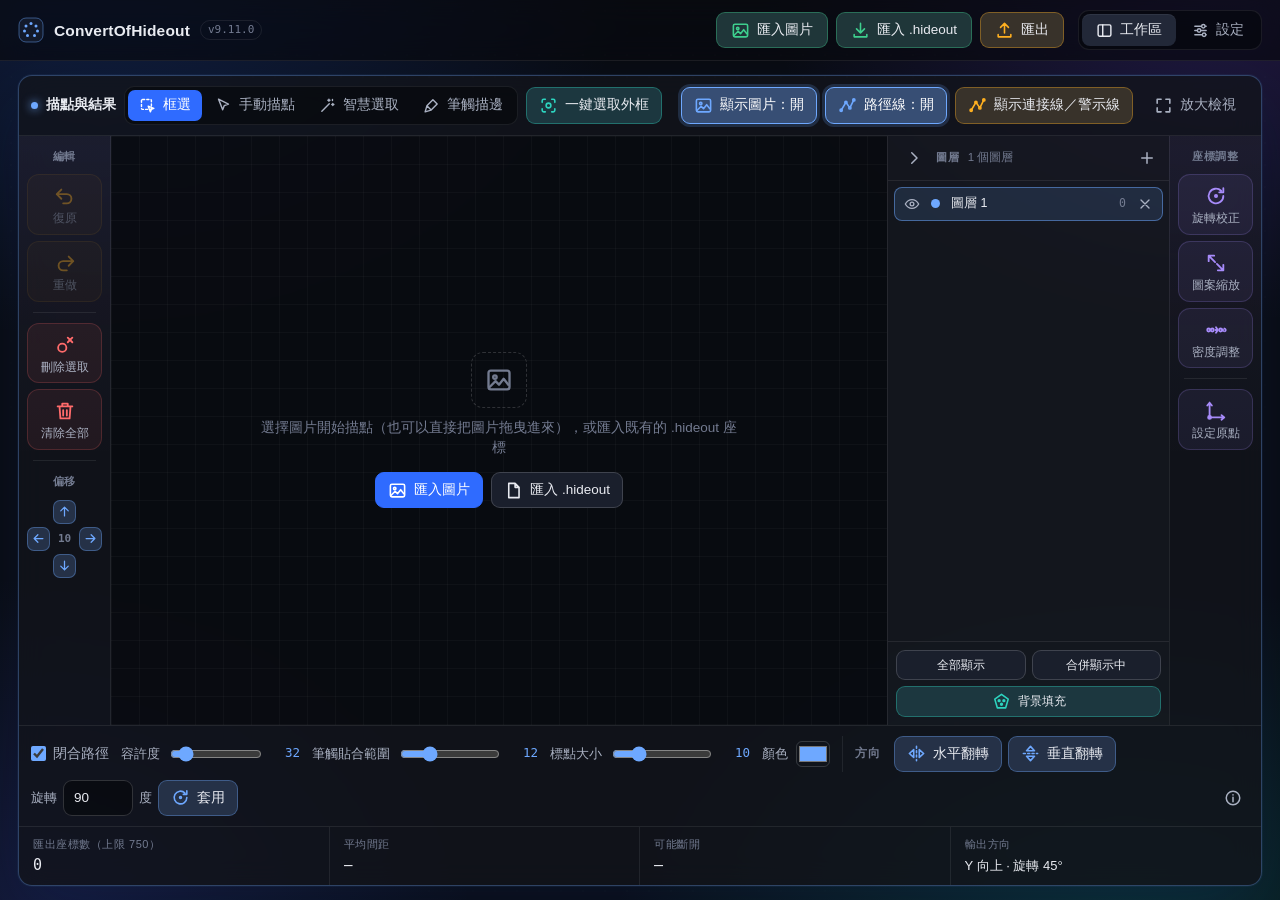
<file: index.html>
<!doctype html>
<html lang="zh-Hant">
<head>
<meta charset="utf-8">
<meta name="viewport" content="width=device-width, initial-scale=1, viewport-fit=cover">
<title>ConvertOfHideout</title>
<link rel="icon" type="image/svg+xml" href="favicon.svg">
<link rel="stylesheet" href="style.css">
</head>
<body>

<div id="bgGradientLayer"></div>
<div id="bgImageLayer"></div>
<div class="bg-grid"></div>

<svg width="0" height="0" style="position:absolute" aria-hidden="true">
    <defs>
        <symbol id="i-import" viewBox="0 0 24 24"><path d="M12 3v12M7 10l5 5 5-5M4 17v3h16v-3"/></symbol>
        <symbol id="i-export" viewBox="0 0 24 24"><path d="M12 15V3M7 8l5-5 5 5M4 17v3h16v-3"/></symbol>
        <symbol id="i-image" viewBox="0 0 24 24"><rect x="3" y="4" width="18" height="16" rx="2"/><circle cx="8.5" cy="9.5" r="1.5"/><path d="M4 18l5-5 3 3 4-5 4 5"/></symbol>
        <symbol id="i-orient" viewBox="0 0 24 24"><rect x="6" y="10" width="12" height="10" rx="1.5"/><path d="M6 6a9 9 0 0 1 12 0M18 2.5V6h-3.5"/></symbol>
        <symbol id="i-rotate" viewBox="0 0 24 24"><path d="M20 12a8 8 0 1 1-2.4-5.7M20 3.5V8h-4.5"/><circle cx="12" cy="12" r="1.2"/></symbol>
        <symbol id="i-scale" viewBox="0 0 24 24"><path d="M4 10V4h6M20 14v6h-6M4 4l7 7M20 20l-7-7"/></symbol>
        <symbol id="i-center" viewBox="0 0 24 24"><circle cx="12" cy="12" r="6.5"/><circle cx="12" cy="12" r="1.3"/><path d="M12 2v4M12 18v4M2 12h4M18 12h4"/></symbol>
        <symbol id="i-origin" viewBox="0 0 24 24"><path d="M5 3v16h16M2.5 6L5 3l2.5 3M18 16.5l3 2.5-3 2.5"/><circle cx="5" cy="19" r="1.6"/></symbol>
        <symbol id="i-settings" viewBox="0 0 24 24"><path d="M4 6h9M19 6h1M4 12h3M13 12h7M4 18h10M20 18h0"/><circle cx="16" cy="6" r="2.4"/><circle cx="10" cy="12" r="2.4"/><circle cx="17" cy="18" r="2.4"/></symbol>
        <symbol id="i-work" viewBox="0 0 24 24"><rect x="3" y="4" width="18" height="16" rx="2"/><path d="M9.5 4v16"/></symbol>
        <symbol id="i-pointer" viewBox="0 0 24 24"><path d="M5 3l14 7-6 2.2L10.8 18z"/></symbol>
        <symbol id="i-wand" viewBox="0 0 24 24"><path d="M4 20L14.5 9.5M14 3v3M12.5 4.5h3M19.5 9v3M18 10.5h3M19 3.5v1.6"/></symbol>
        <symbol id="i-frame" viewBox="0 0 24 24"><path d="M8 4H6a2 2 0 0 0-2 2v2M16 4h2a2 2 0 0 1 2 2v2M8 20H6a2 2 0 0 1-2-2v-2M16 20h2a2 2 0 0 0 2-2v-2"/><circle cx="12" cy="12" r="3"/></symbol>
        <symbol id="i-undo" viewBox="0 0 24 24"><path d="M8 5L3 10l5 5M3 10h11a5 5 0 0 1 0 10h-4"/></symbol>
        <symbol id="i-trash" viewBox="0 0 24 24"><path d="M4 7h16M9 7V4h6v3M6 7l1 13h10l1-13M10 11v6M14 11v6"/></symbol>
        <symbol id="i-pointx" viewBox="0 0 24 24"><circle cx="9" cy="15" r="4.5"/><path d="M15 4l5 5M20 4l-5 5"/></symbol>
        <symbol id="i-full" viewBox="0 0 24 24"><path d="M4 9V4h5M20 9V4h-5M4 15v5h5M20 15v5h-5"/></symbol>
        <symbol id="i-fliph" viewBox="0 0 24 24"><path d="M12 3v18" stroke-dasharray="2.5 3"/><path d="M8.5 7L3 12l5.5 5zM15.5 7l5.5 5-5.5 5z"/></symbol>
        <symbol id="i-flipv" viewBox="0 0 24 24"><path d="M3 12h18" stroke-dasharray="2.5 3"/><path d="M7 8.5L12 3l5 5.5zM7 15.5l5 5.5 5-5.5z"/></symbol>
        <symbol id="i-copy" viewBox="0 0 24 24"><rect x="9" y="9" width="11" height="11" rx="2"/><path d="M5 15V6a2 2 0 0 1 2-2h8"/></symbol>
        <symbol id="i-path" viewBox="0 0 24 24"><path d="M4 18l6-10 5 7 5-10"/><circle cx="4" cy="18" r="1.4"/><circle cx="10" cy="8" r="1.4"/><circle cx="15" cy="15" r="1.4"/><circle cx="20" cy="5" r="1.4"/></symbol>
        <symbol id="i-file" viewBox="0 0 24 24"><path d="M6 3h8l5 5v13H6zM14 3v5h5"/></symbol>
        <symbol id="i-check" viewBox="0 0 24 24"><path d="M4 12.5l5 5L20 6.5"/></symbol>
        <symbol id="i-play" viewBox="0 0 24 24"><path d="M7 4.5v15l12-7.5z"/></symbol>
        <symbol id="i-outlier" viewBox="0 0 24 24"><circle cx="7" cy="16" r="1.6"/><circle cx="11" cy="13" r="1.6"/><circle cx="8" cy="10" r="1.6"/><circle cx="19" cy="5" r="2.2"/><path d="M15 9l1.5-1.5" stroke-dasharray="1.5 2.5"/></symbol>
        <symbol id="i-info" viewBox="0 0 24 24"><circle cx="12" cy="12" r="9"/><path d="M12 11v6M12 7.5v.5"/></symbol>
        <symbol id="i-select" viewBox="0 0 24 24"><rect x="3.5" y="3.5" width="14" height="14" rx="1.5" stroke-dasharray="3 3"/><path d="M13 13l8 3-3.5 1.5L16 21z"/></symbol>
        <symbol id="i-zoomin" viewBox="0 0 24 24"><circle cx="11" cy="11" r="6.5"/><path d="M20.5 20.5L16 16M8 11h6M11 8v6"/></symbol>
        <symbol id="i-zoomout" viewBox="0 0 24 24"><circle cx="11" cy="11" r="6.5"/><path d="M20.5 20.5L16 16M8 11h6"/></symbol>
        <symbol id="i-density" viewBox="0 0 24 24"><circle cx="4" cy="12" r="1.6"/><circle cx="8" cy="12" r="1.6"/><path d="M11.5 12h2M12 9l2 3-2 3"/><circle cx="17" cy="12" r="1.6"/><circle cx="21" cy="12" r="1.6" stroke-dasharray="1.5 2"/></symbol>
        <symbol id="i-layers" viewBox="0 0 24 24"><path d="M12 3l9 5-9 5-9-5zM3 13l9 5 9-5"/></symbol>
        <symbol id="i-save" viewBox="0 0 24 24"><path d="M5 3h11l4 4v14H5zM8 3v6h7V3M8 21v-7h8v7"/></symbol>
        <symbol id="i-eye" viewBox="0 0 24 24"><path d="M2 12s3.6-6.5 10-6.5S22 12 22 12s-3.6 6.5-10 6.5S2 12 2 12z"/><circle cx="12" cy="12" r="2.8"/></symbol>
        <symbol id="i-eyeoff" viewBox="0 0 24 24"><path d="M4 4l16 16M9.5 5.9A9.6 9.6 0 0 1 12 5.5c6.4 0 10 6.5 10 6.5a17 17 0 0 1-3 3.7M6.2 7.6A16.6 16.6 0 0 0 2 12s3.6 6.5 10 6.5c1.2 0 2.3-.2 3.3-.6"/></symbol>
        <symbol id="i-brush" viewBox="0 0 24 24"><path d="M14 4l6 6-8.5 8.5-6-6zM5.5 12.5L3 21l8.5-2.5"/></symbol>
        <symbol id="i-arrow" viewBox="0 0 24 24"><path d="M12 19V5M6 11l6-6 6 6"/></symbol>
        <symbol id="i-plus" viewBox="0 0 24 24"><path d="M12 5v14M5 12h14"/></symbol>
        <symbol id="i-redo" viewBox="0 0 24 24"><path d="M16 5l5 5-5 5M21 10H10a5 5 0 0 0 0 10h4"/></symbol>
        <symbol id="i-auto" viewBox="0 0 24 24"><path d="M12 3l1.8 4.7L18.5 9.5l-4.7 1.8L12 16l-1.8-4.7L5.5 9.5l4.7-1.8zM18.5 15l.9 2.1 2.1.9-2.1.9-.9 2.1-.9-2.1-2.1-.9 2.1-.9z"/></symbol>
        <symbol id="i-chev" viewBox="0 0 24 24"><path d="M9 5l7 7-7 7"/></symbol>
        <symbol id="i-pin" viewBox="0 0 24 24"><path d="M9 3h6l-1 6 3 3v2H7v-2l3-3zM12 14v7"/></symbol>
        <symbol id="i-x" viewBox="0 0 24 24"><path d="M6 6l12 12M18 6L6 18"/></symbol>
        <symbol id="i-fill" viewBox="0 0 24 24"><path d="M12 3l8.5 6-3.2 11H6.7L3.5 9z"/><circle cx="9" cy="11" r="1.1"/><circle cx="15" cy="11" r="1.1"/><circle cx="12" cy="15.5" r="1.1"/></symbol>
    </defs>
</svg>

<header class="topbar">
    <div class="brand">
        <svg width="26" height="26" viewBox="0 0 26 26" aria-hidden="true">
            <rect x="1" y="1" width="24" height="24" rx="7" fill="#131a2b" stroke="rgba(110,168,255,.45)"/>
            <g fill="#6ea8ff">
                <circle cx="13" cy="6.5" r="1.5"/><circle cx="18" cy="9" r="1.5"/><circle cx="19.5" cy="14" r="1.5"/>
                <circle cx="16.5" cy="18.5" r="1.5"/><circle cx="9.5" cy="18.5" r="1.5"/><circle cx="6.5" cy="14" r="1.5"/><circle cx="8" cy="9" r="1.5"/>
            </g>
        </svg>
        <h1>ConvertOfHideout</h1>
        <span id="versionTag">v9.11.0</span>
    </div>
    <div class="top-actions">
        <button type="button" class="tool-btn tone t-green" id="importImageBtn"><svg class="ic"><use href="#i-image"/></svg><span class="full">匯入圖片</span><span class="short">圖片</span></button>
        <input type="file" id="fileInput" accept="image/*">
        <button type="button" class="tool-btn tone t-green" data-win="win-hideout"><svg class="ic"><use href="#i-import"/></svg><span class="full">匯入 .hideout</span><span class="short">.hideout</span></button>
        <button type="button" class="tool-btn tone t-amber" data-win="win-export-hideout" title="匯出 .hideout 批次設定"><svg class="ic"><use href="#i-export"/></svg>匯出</button>
    </div>
    <nav class="views" aria-label="頁面切換">
        <button type="button" class="view-tab" data-view="work" aria-current="page" aria-label="工作區"><svg class="ic"><use href="#i-work"/></svg><span class="lbl">工作區</span></button>
        <button type="button" class="view-tab" data-view="settings" aria-label="設定"><svg class="ic"><use href="#i-settings"/></svg><span class="lbl">設定</span></button>
    </nav>
</header>

<!-- ======================= 工作區 ======================= -->
<main class="wrap" id="view-work">

    <div class="stage" id="stage">
        <section class="pane pane-preview" aria-label="描點與結果">
            <header class="pane-head">
                <span class="pane-title">描點與結果</span>
                <div class="seg" role="group" aria-label="描點模式">
                    <button type="button" id="modeSelect" class="primary"><svg class="ic"><use href="#i-select"/></svg><span>框選</span></button>
                    <button type="button" id="modeManual"><svg class="ic"><use href="#i-pointer"/></svg><span class="full">手動描點</span><span class="short">手動</span></button>
                    <button type="button" id="modeWand"><svg class="ic"><use href="#i-wand"/></svg><span class="full">智慧選取</span><span class="short">選取</span></button>
                    <button type="button" id="modeBrush"><svg class="ic"><use href="#i-brush"/></svg><span class="full">筆觸描邊</span><span class="short">筆觸</span></button>
                </div>
                <button type="button" id="autoOuterBtn" class="tone t-teal" title="一鍵選取外框"><svg class="ic"><use href="#i-frame"/></svg><span class="full">一鍵選取外框</span><span class="short">外框</span></button>
                <span class="spacer"></span>
                <button type="button" id="toggleImageBtn" class="tool-btn tone t-blue active" aria-pressed="true" title="切換主畫面要不要顯示原圖：開＝對著圖描點；關＝只看座標點（點的大小等於裝飾物直徑）"><svg class="ic"><use href="#i-image"/></svg><span id="toggleImageLabel">顯示圖片：開</span></button>
                <button type="button" id="togglePathBtn" class="tool-btn tone t-blue active" aria-pressed="true" title="顯示圖片時，切換要不要畫出各圖層的描邊路徑線（作用中圖層是紅線）"><svg class="ic"><use href="#i-path"/></svg><span id="togglePathLabel">路徑線：開</span></button>
                <button type="button" id="toggleGapLineBtn" class="tone t-amber" title="顯示或隱藏連接線與斷開警示線"><svg class="ic"><use href="#i-path"/></svg><span id="toggleGapLineLabel">顯示連接線／警示線</span></button>
                <button type="button" id="toggleFullscreenBtn" class="ghost" title="放大檢視"><svg class="ic"><use href="#i-full"/></svg><span class="hide-narrow">放大檢視</span></button>
            </header>

            <div class="preview-body">
                <nav class="rail" aria-label="編輯">
                    <span class="rail-title">編輯</span>
                    <button type="button" id="undoBtn" class="rail-btn tone t-amber" title="復原上一步（Ctrl+Z）"><svg class="ic"><use href="#i-undo"/></svg><span>復原</span></button>
                    <button type="button" id="redoBtn" class="rail-btn tone t-amber" title="重做（Ctrl+Y 或 Ctrl+Shift+Z）"><svg class="ic"><use href="#i-redo"/></svg><span>重做</span></button>
                    <span class="rail-sep"></span>
                    <button type="button" id="deleteSelectedPointBtn" class="rail-btn tone t-red" title="刪除選取的點（Delete）"><svg class="ic"><use href="#i-pointx"/></svg><span>刪除選取</span></button>
                    <button type="button" id="clearBtn" class="rail-btn tone t-red" title="清除全部座標與圖層"><svg class="ic"><use href="#i-trash"/></svg><span>清除全部</span></button>
                    <span class="rail-sep"></span>
                    <span class="rail-title" title="原點固定在畫面中央，按方向鍵把圖片連同描好的點往那個方向移動，按住不放可以連續移動；每按一下移動的量在「設定 › 座標輸出 › 偏移基礎量」調整">偏移</span>
                    <div class="nudge" id="nudgePad">
                        <button type="button" class="tone t-blue icon-only n-up" data-nudge="0,-1"><svg class="ic"><use href="#i-arrow"/></svg></button>
                        <button type="button" class="tone t-blue icon-only n-left" data-nudge="-1,0"><svg class="ic"><use href="#i-arrow"/></svg></button>
                        <span class="n-step" id="nudgeStep" title="每按一下移動的基礎量（在設定頁調整）">10</span>
                        <button type="button" class="tone t-blue icon-only n-right" data-nudge="1,0"><svg class="ic"><use href="#i-arrow"/></svg></button>
                        <button type="button" class="tone t-blue icon-only n-down" data-nudge="0,1"><svg class="ic"><use href="#i-arrow"/></svg></button>
                    </div>
                </nav>

                <div class="canvas-wrap" id="canvasWrap">
                    <div class="empty" id="emptyHint">
                        <span class="empty-icon"><svg class="ic"><use href="#i-image"/></svg></span>
                        <span>選擇圖片開始描點（也可以直接把圖片拖曳進來），或匯入既有的 .hideout 座標</span>
                        <span class="row" style="margin-top:4px;justify-content:center">
                            <label class="filebtn primary" for="fileInput"><svg class="ic"><use href="#i-image"/></svg>匯入圖片</label>
                            <button type="button" data-win="win-hideout"><svg class="ic"><use href="#i-file"/></svg>匯入 .hideout</button>
                        </span>
                    </div>
                    <canvas id="canvas" style="display:none"></canvas>
                    <button id="closeFullscreenBtn" style="display:none">✕ 關閉放大檢視</button>
                    <button type="button" class="layers-pill" id="layersPill" hidden title="顯示圖層清單" aria-label="顯示圖層清單" aria-expanded="false">
                        <svg class="ic"><use href="#i-layers"/></svg><span>圖層</span><span class="layers-pill-count" id="layersTabCount">1</span>
                    </button>
                    <div class="zoom-ctl" id="zoomCtl" hidden>
                        <button type="button" id="zoomOutBtn" class="icon-only" aria-label="縮小"><svg class="ic"><use href="#i-zoomout"/></svg></button>
                        <button type="button" id="zoomLabel" title="點一下回到 100% 並重新對齊顯示範圍">100%</button>
                        <button type="button" id="zoomInBtn" class="icon-only" aria-label="放大"><svg class="ic"><use href="#i-zoomin"/></svg></button>
                    </div>
                    <div id="pickBar" hidden>
                        <span id="pickBarText"></span>
                        <button type="button" id="pickBarDone" class="primary">完成邊界</button>
                        <button type="button" id="pickBarCancel">取消</button>
                    </div>
                </div>

                <aside class="layers" id="layerPanel" aria-label="圖層">
                    <div class="layers-head">
                        <button type="button" id="toggleLayersBtn" class="icon-only ghost" title="摺疊成畫布角落的小按鈕" aria-label="摺疊圖層面板"><svg class="ic"><use href="#i-chev"/></svg></button>
                        <span class="rail-title" style="padding:0">圖層</span>
                        <span class="layers-sum" id="layerSummary"></span>
                        <span class="spacer"></span>
                        <button type="button" id="addLayerBtn" class="icon-only ghost" title="新增空白圖層" aria-label="新增空白圖層"><svg class="ic"><use href="#i-plus"/></svg></button>
                        <button type="button" id="pinLayersBtn" class="icon-only ghost" title="固定在右側（不再懸浮）" aria-label="把圖層面板固定在右側"><svg class="ic"><use href="#i-pin"/></svg></button>
                        <button type="button" id="closeLayersBtn" class="icon-only ghost" title="收起" aria-label="收起圖層清單"><svg class="ic"><use href="#i-x"/></svg></button>
                    </div>
                    <div class="layer-list" id="layerList"></div>
                    <div class="layers-foot">
                        <button type="button" id="showAllLayersBtn" title="把所有圖層都設為顯示">全部顯示</button>
                        <button type="button" id="mergeLayersBtn" title="把顯示中的圖層合併成一個">合併顯示中</button>
                        <button type="button" data-win="win-fill" class="tone t-teal" title="在封閉圖層內依面積平均放置背景物件"><svg class="ic"><use href="#i-fill"/></svg>背景填充</button>
                    </div>
                </aside>

                <nav class="rail rail-right" aria-label="座標調整">
                    <span class="rail-title">座標調整</span>
                    <button type="button" class="rail-btn tone t-violet" data-win="win-rotate" title="旋轉校正"><svg class="ic"><use href="#i-rotate"/></svg><span>旋轉校正</span></button>
                    <button type="button" class="rail-btn tone t-violet" data-win="win-scale" title="圖案縮放"><svg class="ic"><use href="#i-scale"/></svg><span>圖案縮放</span></button>
                    <button type="button" class="rail-btn tone t-violet" data-win="win-density" title="密度調整（設定最小間隔、精簡到數量上限以內）"><svg class="ic"><use href="#i-density"/></svg><span>密度調整</span></button>
                    <span class="rail-sep"></span>
                    <button type="button" class="rail-btn tone t-violet" data-win="win-origin" title="設定原點（進階）"><svg class="ic"><use href="#i-origin"/></svg><span>設定原點</span></button>
                </nav>
            </div>

            <div class="pane-foot">
                <label class="toggle"><input type="checkbox" id="closeToggle" checked> 閉合路徑</label>
                <label class="field" title="智慧選取／一鍵選取外框共用，數值越大選取越寬鬆">容許度
                        <input type="range" id="toleranceSlider" min="4" max="255" value="32">
                    <span class="val" id="toleranceVal">32</span>
                </label>
                <label class="field" title="筆觸描邊時，筆觸會被吸到多遠以內的線條上（原圖像素）">筆觸貼合範圍
                        <input type="range" id="snapRadiusSlider" min="2" max="40" value="12" style="width:100px">
                    <span class="val" id="snapRadiusVal">12</span>
                </label>
                <label class="field" title="作用中圖層的座標點畫多大（一個裝飾物在座標系裡大概多寬），每個圖層各自記住。「可能斷開」也用它判斷">標點大小
                        <input type="range" id="dotDiameterSlider" min="1" max="40" value="10" style="width:100px">
                    <span class="val" id="dotDiameterVal">10</span>
                </label>
                <label class="field" title="作用中圖層的座標點顏色，每個圖層各自記住（只影響畫面，不影響匯出）">顏色
                        <input type="color" id="dotColor" value="#7ab0ff">
                </label>
                <span class="tool-sep"></span>
                <span class="tool-label" title="描出來的方向跟想要的不一樣時，直接按這些按鈕調到對為止。">方向</span>
                <div class="group">
                    <button type="button" id="checkFlipHBtn" class="tone t-blue"><svg class="ic"><use href="#i-fliph"/></svg>水平翻轉</button>
                    <button type="button" id="checkFlipVBtn" class="tone t-blue"><svg class="ic"><use href="#i-flipv"/></svg>垂直翻轉</button>
                </div>
                <div class="group">
                    <span class="field">旋轉</span>
                    <input type="number" id="checkRotateDegInput" value="90" style="width:70px">
                    <span class="field">度</span>
                    <button type="button" id="checkRotateBtn" class="tone t-blue"><svg class="ic"><use href="#i-rotate"/></svg>套用</button>
                </div>
                <span class="spacer"></span>
                <button type="button" class="ghost icon-only" data-win="win-help" title="操作說明" aria-label="操作說明"><svg class="ic"><use href="#i-info"/></svg></button>
                <span id="checkStatus" hidden></span>
            </div>

            <dl class="stats" id="heroStats"></dl>
        </section>
    </div>

    <span id="statusMsg" hidden></span>

</main>

<!-- ======================= 設定頁 ======================= -->
<main class="wrap" id="view-settings" hidden>
    <div class="settings">
        <h2 class="page-title">設定</h2>
        <p class="page-desc">除了「自訂」背景的細部參數需要按「儲存背景設定」之外，其餘設定變更後會自動儲存在這個瀏覽器，下次開啟時沿用。</p>
        <div class="seg set-tabs" id="settingsTabs" role="tablist" aria-label="設定分類">
            <button type="button" role="tab" data-tab="output" class="active">座標輸出</button>
            <button type="button" role="tab" data-tab="objects">物件</button>
            <button type="button" role="tab" data-tab="sampling">取樣與偵測</button>
            <button type="button" role="tab" data-tab="look">外觀與背景</button>
            <button type="button" role="tab" data-tab="project">專案與重設</button>
        </div>

        <section class="set-card" data-tab="output">
            <h3>座標輸出</h3>
            <div class="set-row">
                <div class="label"><b>Y 軸向上為正</b><span>匯出與預覽時把 Y 軸反向（往上為正）。</span></div>
                <div class="ctl"><input type="checkbox" id="flipY" checked aria-label="Y 軸向上為正"></div>
            </div>
            <div class="set-row">
                <div class="label"><b>自動旋轉角度</b><span>每次匯出自動套用，不用手動按；預覽也會跟著轉。單位：度。</span></div>
                <div class="ctl"><input type="number" id="autoRotateInput" value="45" aria-label="自動旋轉角度"></div>
            </div>
            <div class="set-row">
                <div class="label"><b>偏移基礎量</b><span>主畫面左側「偏移」的上下左右每按一下，匯出座標的 X、Y 各移動多少（只會是整數）。方向會依自動旋轉角度換算，例如 45° 時按「上」是 X、Y 各加這個數字。</span></div>
                <div class="ctl"><input type="number" id="offsetStepInput" value="10" min="1" step="1" aria-label="偏移基礎量"></div>
            </div>
            <div class="set-row">
                <div class="label"><b>在畫面上顯示 X／Y 範圍、中心與原點</b><span>直接在畫布上畫出匯出座標的範圍框（每一邊標出它的 X 或 Y 值）和中心點。覺得擋到描點時可以關掉。</span></div>
                <div class="ctl"><input type="checkbox" id="showExtentsToggle" checked aria-label="在畫面上顯示 X／Y 範圍、中心與原點"></div>
            </div>
            <div class="set-row">
                <div class="label"><b>匯出時去除重複座標</b><span>座標取整數後，圖案縮得很小時相鄰的點會變成同一個座標。開啟後重複的只保留一個，並在統計列顯示去掉幾個。</span></div>
                <div class="ctl"><input type="checkbox" id="dedupeToggle" checked aria-label="匯出時去除重複座標"></div>
            </div>
            <div class="set-row">
                <div class="label"><b>裝飾物數量上限</b><span>匯出座標數超過這個數字時，統計列會以橘色警示；「密度調整」可以自動精簡到上限以內。留空表示不檢查。</span></div>
                <div class="ctl"><input type="number" id="maxCountInput" value="750" min="0" aria-label="裝飾物數量上限"></div>
            </div>
        </section>

        <section class="set-card" data-tab="output">
            <h3>藏身處絕對邊界</h3>
            <div class="set-row">
                <div class="label"><b>顯示藏身處邊界</b><span>用「匯出座標」輸入整個藏身處可放置的範圍，畫面上會畫出這個固定的框，方便確認圖案有沒有超出。四個值都填了才會顯示；超出的點數會在統計列提示。</span></div>
                <div class="ctl"><input type="checkbox" id="showHideoutBoundsToggle" checked aria-label="顯示藏身處邊界"></div>
            </div>
            <div class="set-row">
                <div class="label"><b>X 範圍</b><span>最小值與最大值（匯出座標）。</span></div>
                <div class="ctl">
                    <input type="number" id="hideoutXMin" step="1" placeholder="X 最小" aria-label="藏身處 X 最小值">
                    <input type="number" id="hideoutXMax" step="1" placeholder="X 最大" aria-label="藏身處 X 最大值">
                </div>
            </div>
            <div class="set-row">
                <div class="label"><b>Y 範圍</b><span>最小值與最大值（匯出座標）。</span></div>
                <div class="ctl">
                    <input type="number" id="hideoutYMin" step="1" placeholder="Y 最小" aria-label="藏身處 Y 最小值">
                    <input type="number" id="hideoutYMax" step="1" placeholder="Y 最大" aria-label="藏身處 Y 最大值">
                </div>
            </div>
        </section>

        <section class="set-card" id="objectCard" data-tab="objects">
            <h3>物件</h3>
            <div class="set-row" style="border-bottom:0;padding-bottom:4px">
                <div class="label"><span>匯出 .hideout 時，每個座標點要放的裝飾物。可以存多組：「線稿」欄圈選的是一般圖層預設使用的物件，「背景」欄圈選的是「背景填充」產生的圖層使用的物件。匯出視窗裡也可以臨時換別組。修改後自動儲存。</span></div>
            </div>
            <div class="obj-list" id="objectList"></div>
            <div class="obj-add">
                <div class="row" style="margin:0"><button type="button" id="addObjectBtn" class="tone t-green"><svg class="ic"><use href="#i-plus"/></svg>新增一組物件</button></div>
                <textarea id="objectPasteBox" placeholder='或貼上遊戲 .hideout 裡的一組範例，自動帶入名稱、hash、r、fv，例如：&#10;"洞穴石化像": {&#10;      "hash": 2014424642,&#10;      "x": 772,&#10;      "y": 604,&#10;      "r": 50525,&#10;      "fv": 4&#10;    },'></textarea>
                <div class="row" style="margin:0"><button type="button" id="addObjectFromPasteBtn"><svg class="ic"><use href="#i-check"/></svg>從貼上的範例新增</button><span class="status" id="objectStatus" style="margin:0"></span></div>
            </div>
        </section>

        <section class="set-card" data-tab="sampling">
            <h3>取樣與偵測</h3>
            <div class="set-row">
                <div class="label"><b>點位間距</b><span>只有在「匯入圖片」視窗的「總點數」留空時才會使用；筆觸描邊固定使用這個間距。越小越密；設為 3 時密度接近先前藏身處檔案的範例（216 個點，平均間距 2.96）。</span></div>
                <div class="ctl"><input type="range" id="spacingSlider" min="1" max="20" value="3" aria-label="點位間距"><span class="val" id="spacingVal">3</span></div>
            </div>
            <div class="set-row">
                <div class="label"><b>最小偵測像素</b><span>黑色線條／邊緣偵測會濾掉像素量少於這個值的區塊。小細節沒被偵測到時先把它調小。</span></div>
                <div class="ctl"><input type="range" id="minSizeSlider" min="1" max="50" value="5" aria-label="最小偵測像素"><span class="val" id="minSizeVal">5</span></div>
            </div>
            <div class="set-row">
                <div class="label"><b>只取中心線</b><span>黑色線條／邊緣偵測適用：先把粗邊框細化成單像素中心線，再沿線等距抽樣，點數減半。不勾則直接對線條像素做網格取樣，環狀線條（眼睛、嘴巴）的內圈也不會漏。</span></div>
                <div class="ctl"><input type="checkbox" id="centerlineToggle" checked aria-label="只取中心線"></div>
            </div>
            <div class="set-row">
                <div class="label"><b>實心填滿</b><span>智慧選取與一鍵選取外框改成輸出整個實心區域內的所有座標，而不是只有外輪廓。適合毛筆字、實心圖樣。</span></div>
                <div class="ctl"><input type="checkbox" id="fillModeToggle" aria-label="實心填滿"></div>
            </div>
            <div class="set-row">
                <div class="label"><b>提示</b><span>「容許度」在主畫面圖片下方的那一列；「總點數」在選完圖片後出現的「匯入圖片」視窗。要讓裝飾物沿邊界剛好密合，總點數大約是「邊界周長 ÷ 裝飾物直徑」。</span></div>
            </div>
        </section>

        <section class="set-card" data-tab="look">
            <h3>外觀與背景</h3>
            <div class="set-row" style="align-items:flex-start">
                <div class="label"><b>背景主題</b><span>選一個預設主題即可；選「自訂」才會出現顏色、光暈強度、背景圖片等細部設定。選擇會自動儲存。</span></div>
                <div class="ctl theme-list" id="themeList" role="radiogroup" aria-label="背景主題"></div>
            </div>
            <div id="bgCustomRows" hidden>
                <div class="set-row">
                    <div class="label"><b>光暈顏色</b><span>深色底上四個角落的柔和光暈，以及最底層的底色。</span></div>
                    <div class="ctl swatches">
                        <label>光暈1<input type="color" id="bgColor1" value="#2f6bff"></label>
                        <label>光暈2<input type="color" id="bgColor2" value="#7c4dff"></label>
                        <label>光暈3<input type="color" id="bgColor3" value="#0ea5a0"></label>
                        <label>光暈4<input type="color" id="bgColor4" value="#3b4cca"></label>
                        <label>底色<input type="color" id="bgColorBase" value="#090b10"></label>
                    </div>
                </div>
                <div class="set-row">
                    <div class="label"><b>光暈強度</b><span>數值越低越沉穩，0 等於純底色。</span></div>
                    <div class="ctl"><input type="range" id="bgGlow" min="0" max="100" value="22" aria-label="光暈強度"><span class="val" id="bgGlowVal">22</span></div>
                </div>
                <div class="set-row">
                    <div class="label"><b>背景圖片</b><span>上傳自己的圖片（jpg／png／gif）當背景，再用透明度調整混合程度。</span></div>
                    <div class="ctl">
                        <label class="filebtn" for="bgImageInput">選擇背景圖片</label>
                        <input type="file" id="bgImageInput" accept="image/png,image/jpeg,image/gif">
                        <button id="clearBgImageBtn" class="tone t-red">清除背景圖片</button>
                    </div>
                </div>
                <div class="set-row">
                    <div class="label"><b>背景圖片透明度</b></div>
                    <div class="ctl"><input type="range" id="bgImageOpacity" min="0" max="100" value="25" aria-label="背景圖片透明度"><span class="val" id="bgImageOpacityVal">25</span></div>
                </div>
                <div class="set-row">
                    <div class="label"><b>套用背景圖片時關閉光暈</b><span>只顯示圖片＋底色。</span></div>
                    <div class="ctl"><input type="checkbox" id="disableGradientToggle" aria-label="套用背景圖片時關閉光暈"></div>
                </div>
                <div class="set-row">
                    <div class="label"><span class="status" id="bgSettingsStatus" style="margin:0"></span></div>
                    <div class="ctl">
                        <button id="hideAllBgColorsBtn">一鍵隱藏全部色塊（只顯示背景圖片）</button>
                        <button id="resetBgBtn">恢復預設背景</button>
                        <button id="saveBgSettingsBtn" class="primary">儲存背景設定</button>
                    </div>
                </div>
            </div>
        </section>

        <section class="set-card" data-tab="project">
            <h3>工作進度</h3>
            <div class="set-row">
                <div class="label"><b>自動保存</b><span>座標、原點、邊界與原圖會自動保存在「這台裝置的這個瀏覽器」裡，重新整理或下次開啟時自動還原。資料不會上傳，也不會跟其他人或其他裝置共用；清除瀏覽器資料時會一併消失。</span><span class="status" id="sessionStatus"></span></div>
                <div class="ctl"><button id="clearSessionBtn" class="tone t-red"><svg class="ic"><use href="#i-trash"/></svg>清除保存的進度</button></div>
            </div>
            <div class="set-row">
                <div class="label"><b>專案檔</b><span>把目前的進度存成一個檔案，可以備份、換電腦或傳給別人；載入時會取代目前的座標。</span></div>
                <div class="ctl">
                    <button id="downloadProjectBtn"><svg class="ic"><use href="#i-save"/></svg>下載專案檔</button>
                    <label class="filebtn" for="loadProjectFile"><svg class="ic"><use href="#i-file"/></svg>載入專案檔</label>
                    <input type="file" id="loadProjectFile" accept=".json,application/json">
                </div>
            </div>
        </section>

        <section class="set-card" data-tab="project">
            <h3>重設</h3>
            <div class="set-row">
                <div class="label"><b>恢復預設值</b><span>把「座標輸出」「取樣與偵測」以及工作區的滑桿參數恢復成預設值（不影響背景設定與目前的座標）。</span><span class="status" id="settingsStatus"></span></div>
                <div class="ctl"><button id="resetSettingsBtn">恢復預設值</button></div>
            </div>
        </section>
    </div>
</main>

<!-- ======================= 彈出視窗 ======================= -->

<div class="modal" id="adjModal" hidden>
    <div class="modal-backdrop" id="adjBackdrop"></div>
    <div class="modal-box" id="adjModalBox" role="dialog" aria-modal="true" aria-label="座標調整">
        <div class="modal-main">
            <section class="win win-adj" id="win-hideout" data-size="lg" hidden aria-label="匯入 .hideout 座標">
                <header class="win-head"><h2><svg class="ic"><use href="#i-import"/></svg>匯入 .hideout 座標</h2><button type="button" class="win-close ghost" aria-label="關閉">✕</button></header>
                <div class="win-body">
                    <div class="hint" style="margin-top:0">把批次結果（或任何 .hideout 區塊）貼進來，或直接匯入 .hideout 檔案。按「解析並顯示」後會解析出 x, y 並<b>取代目前座標</b>，主畫面馬上更新，方便確認批次改座標改得對不對。</div>
                    <textarea id="pasteHideoutBox" style="min-height:240px;margin-top:10px"
                        placeholder='貼上像這樣的區塊（可以貼很多組）：&#10;"洞穴石化像": {&#10;      "hash": 2014424642,&#10;      "x": 772,&#10;      "y": 604,&#10;      "r": 50525,&#10;      "fv": 4&#10;    },'></textarea>
                    <div class="row">
                        <label class="filebtn" for="pasteHideoutFile"><svg class="ic"><use href="#i-file"/></svg>匯入 .hideout 檔案</label>
                        <input type="file" id="pasteHideoutFile" accept=".hideout,.json,.txt,text/plain">
                        <span class="spacer"></span>
                        <button id="parseReplaceBtn" class="primary"><svg class="ic"><use href="#i-play"/></svg>解析並顯示</button>
                    </div>
                </div>
            </section>

            <section class="win win-adj" id="win-help" hidden aria-label="操作說明">
                <header class="win-head"><h2><svg class="ic"><use href="#i-info"/></svg>操作說明</h2><button type="button" class="win-close ghost" aria-label="關閉">✕</button></header>
                <div class="win-body">
                    <div class="panel-title" style="margin-top:0">目前的模式</div>
                    <div class="hint" id="modeHint" style="margin-top:0">框選模式：在空白處點擊會依序新增座標點；點在「既有的點」上則會選取它（出現黃色外框），可以直接拖曳改位置，或按「刪除選取的點」單獨刪掉那一個，不是只能刪最後一個。</div>
                    <div class="hint" id="modeHintCount"></div>
                    <div class="panel-title">畫面操作</div>
                    <div class="hint" style="margin-top:0">滾輪縮放（可以縮到比 100% 小）、按住空白鍵（或滑鼠中鍵）拖曳平移，可以拖到圖片範圍外；右上角的百分比按一下回到 100% 並置中。</div>
                    <div class="hint">手動模式下 Shift＋點擊，可以在最近的線段中間插入點；Delete 刪除選取的點。</div>
                    <div class="hint">Ctrl+Z 復原、Ctrl+Y（或 Ctrl+Shift+Z）重做，最多保留 120 步。換圖片時會清空步驟紀錄。</div>
                    <div class="hint">所有描點動作都作用在「目前選取的圖層」；旋轉、縮放、翻轉則作用在所有顯示中的圖層。</div>
                    <div class="hint">滑鼠移到點上會顯示序號與匯出座標。</div>
                    <div class="hint">「顯示圖片」關閉時，只會看到座標點本身，點的大小、顏色依下方「標點大小」「顏色」的設定。</div>
                </div>
            </section>

            <section class="win win-adj" id="win-detect" data-size="xl" hidden aria-label="匯入圖片">
                <header class="win-head"><h2><svg class="ic"><use href="#i-image"/></svg>匯入圖片<span class="sub">確認方向，再選擇自動偵測或手動描點</span></h2><button type="button" class="win-close ghost" aria-label="關閉">✕</button></header>
                <div class="win-body">
                    <div class="import-grid">
                        <div class="import-col">
                            <div class="panel-title" style="margin-top:0">圖片預覽</div>
                            <div class="import-preview" id="importPreviewBox">
                                <img id="importPreviewImg" alt="載入的圖片預覽" hidden>
                                <span class="empty" id="importPreviewEmpty">尚未選擇圖片</span>
                            </div>
                            <div class="import-ops">
                                <button id="rotateLeftBtn" class="tone t-teal" title="向左轉 90°"><svg class="ic"><use href="#i-orient"/></svg>左轉 90°</button>
                                <button id="rotateRightBtn" class="tone t-teal" title="向右轉 90°"><svg class="ic" style="transform:scaleX(-1)"><use href="#i-orient"/></svg>右轉 90°</button>
                                <button id="rotate180Btn" class="tone t-teal" title="旋轉 180°"><svg class="ic"><use href="#i-rotate"/></svg>180°</button>
                                <button id="flipHBtn" class="tone t-teal" title="左右鏡像"><svg class="ic"><use href="#i-fliph"/></svg>左右鏡像</button>
                                <button id="flipVBtn" class="tone t-teal" title="上下鏡像"><svg class="ic"><use href="#i-flipv"/></svg>上下鏡像</button>
                                <label class="filebtn" for="fileInput" title="改選另一張圖片"><svg class="ic"><use href="#i-image"/></svg>換一張</label>
                            </div>
                            <div class="hint">這裡調整的是原圖本身。調整方向或換圖會清除目前的座標與圖層。</div>
                        </div>

                        <div class="import-col">
                            <details class="help">
                                <summary>使用說明</summary>
                                <div>
                                    <p>選一種偵測方式並設定總點數，按「開始偵測」就會掃描整張圖，把找到的每一條線或每一個區塊<b>直接建立成一個圖層</b>。不想要的部分，到主畫面右邊的圖層清單隱藏或刪除。</p>
                                    <p><b>透明邊</b>：圖片有透明背景（去背 PNG）時最準，直接沿著不透明區域的邊緣描，完全不看顏色，所以不用管圖是純色還是漸層。</p>
                                    <p><b>黑色線條</b>：找接近黑色的線，例如外輪廓、眼睛、嘴巴會各自是一個圖層。<b>外框輪廓</b>：把背景去掉後描主體的外輪廓。<b>邊緣</b>：適合沒有黑色描邊、只靠色差區分的圖。</p>
                                    <p><b>圖片類型</b>：純色線稿用固定門檻；照片、漸層或有底紋的圖會先模糊去雜訊，再依圖片內容自動計算門檻（深色線條是跟周圍亮度比較，外框是把強邊緣當成牆從四周往內灌），用「靈敏度」微調。</p>
                                    <p>「只取中心線」「最小偵測像素」「實心填滿」「點位間距」在設定頁調整。</p>
                                    <p>想自己描就按「略過，我要手動描點」。之後要重新偵測或調整方向，按頂部的「匯入圖片」重新選一次圖片。</p>
                                </div>
                            </details>

                            <div class="panel-title" style="margin-top:0">自動偵測方式</div>
                            <div class="row" style="margin-top:0">
                                <label class="toggle" title="去背圖（PNG 等）：直接沿著不透明區域的邊緣描，不受顏色、漸層影響"><input type="radio" name="detectMethod" value="alpha"> 透明邊</label>
                                <label class="toggle"><input type="radio" name="detectMethod" value="black" checked> 黑色線條</label>
                                <label class="toggle"><input type="radio" name="detectMethod" value="outer"> 外框輪廓</label>
                                <label class="toggle"><input type="radio" name="detectMethod" value="edge"> 邊緣</label>
                            </div>
                            <div class="hint" id="alphaInfo" style="margin-top:6px"></div>
                            <div class="row" data-detect="alpha" hidden>
                                <label class="field" title="不透明度高於這個值才算主體；半透明的柔邊想包進來就調低">不透明門檻
                                        <input type="range" id="alphaThreshold" min="1" max="254" value="128">
                                    <span class="val" id="alphaThresholdVal">128</span>
                                </label>
                                <label class="toggle" title="主體中間如果有透明的洞（例如甜甜圈），洞的邊緣也各自建立一個圖層"><input type="checkbox" id="alphaHoles"> 內部的洞也描</label>
                            </div>

                            <div class="panel-title" id="detectTypeTitle">圖片類型</div>
                            <div class="row" id="detectTypeRow" style="margin-top:0">
                                <label class="toggle" title="依圖片內容自動判斷"><input type="radio" name="detectType" value="auto" checked> 自動判斷</label>
                                <label class="toggle" title="顏色乾淨、底色單一的線稿或貼圖"><input type="radio" name="detectType" value="solid"> 純色線稿</label>
                                <label class="toggle" title="照片、漸層背景、有底紋或雜訊的圖"><input type="radio" name="detectType" value="photo"> 照片／漸層</label>
                            </div>

                            <div class="row" data-detect="black">
                                <label class="field" title="越小越只抓更黑的像素">暗部閾值
                                        <input type="range" id="blackThresholdSlider" min="10" max="200" value="90">
                                    <span class="val" id="blackThresholdVal">90</span>
                                </label>
                            </div>
                            <div class="row" data-detect="outer" hidden>
                                <label class="field" title="跟主畫面的容許度是同一個設定；數值越大，越多顏色會被當成背景">容許度
                                        <input type="range" id="detectTolerance" min="4" max="255" value="32">
                                    <span class="val" id="detectToleranceVal">32</span>
                                </label>
                            </div>
                            <div class="row" data-detect="edge" hidden>
                                <label class="field" title="越小越容易被視為邊緣">邊緣敏感度
                                        <input type="range" id="edgeThresholdSlider" min="20" max="400" value="100">
                                    <span class="val" id="edgeThresholdVal">100</span>
                                </label>
                            </div>

                            <div class="row" id="detectSensRow">
                                <label class="field" title="只用在非純色圖片：門檻會依圖片自動計算，這裡調整抓得多還是少">靈敏度
                                        <input type="range" id="detectSens" min="1" max="100" value="50">
                                    <span class="val" id="detectSensVal">50</span>
                                </label>
                                <span class="hint" id="detectSensNote" style="margin:0"></span>
                            </div>

                            <div class="panel-title">總點數</div>
                            <div class="row" style="margin-top:0">
                                <input type="number" id="targetCountInput" value="200" min="1" step="1" placeholder="留空＝依點位間距" style="width:170px">
                            </div>
                            <div class="hint">所有圖層加起來的點數，依各條線的長度比例分配。智慧選取、一鍵選取外框也用這個數字。</div>
                            <div class="row">
                                <label class="toggle"><input type="checkbox" id="detectReplace" checked> 取代目前所有圖層（不勾則是加在後面）</label>
                            </div>
                            <div class="status" id="detectStatus"></div>
                        </div>
                    </div>

                    <div class="import-actions">
                        <button type="button" id="skipDetectBtn">略過，我要手動描點</button>
                        <button type="button" id="runDetectBtn" class="primary"><svg class="ic"><use href="#i-auto"/></svg>開始偵測並建立圖層</button>
                    </div>
                </div>
            </section>

            <section class="win win-adj" id="win-export-hideout" data-size="lg" hidden aria-label="匯出">
                <header class="win-head"><h2><svg class="ic"><use href="#i-export"/></svg>匯出<span class="sub">.hideout 批次設定，複製後自動關閉</span></h2><button type="button" class="win-close ghost" aria-label="關閉">✕</button></header>
                <div class="win-body">
                    <div class="panel-title" style="margin-top:0">線稿用物件</div>
                    <p class="desc">一般圖層的每一個點套用「線稿用物件」，「背景填充」產生的圖層套用「背景物件」（名稱、hash、r、fv），只換成各自的 x, y。開啟視窗或換一組物件時會自動重新產生；物件在「設定 › 物件」新增與修改。</p>
                    <div class="row" style="margin-top:0">
                        <select id="objectSelect" aria-label="線稿用物件" style="flex:1 1 220px"></select>
                        <button type="button" id="manageObjectsBtn"><svg class="ic"><use href="#i-settings"/></svg>管理物件</button>
                    </div>
                    <div class="hint" id="objectInfo"></div>
                    <div class="panel-title">背景物件</div>
                    <div class="row" style="margin-top:0">
                        <select id="bgObjectSelect" aria-label="背景物件" style="flex:1 1 220px"></select>
                    </div>
                    <div class="hint" id="bgObjectInfo"></div>
                    <div class="row">
                        <button id="batchCopyBtn" class="primary"><svg class="ic"><use href="#i-copy"/></svg>一鍵複製批次結果</button>
                    </div>
                    <div class="status" id="batchStatus"></div>
                    <div class="panel-title">批次結果</div>
                    <textarea id="batchExportBox" readonly placeholder="開啟視窗後會自動產生可複製貼上的區塊" style="min-height:200px"></textarea>

                    <details class="help" id="coordsDetails" style="margin-top:14px">
                        <summary>額外功能：匯出座標（JSON／SVG）、座標清單、離群點</summary>
                        <div>
                            <div class="row" style="margin-top:0">
                                <div class="seg" role="group" aria-label="匯出格式">
                                    <button type="button" id="formatJson" class="active">JSON 陣列</button>
                                    <button type="button" id="formatSvg">SVG path</button>
                                </div>
                                <span class="spacer"></span>
                                <button id="copyBtn"><svg class="ic"><use href="#i-copy"/></svg>複製座標</button>
                            </div>
                            <textarea id="exportBox" readonly placeholder="產生座標後，這裡會自動產生匯出內容" style="margin-top:10px"></textarea>
                            <div class="panel-title">座標清單</div>
                            <div class="status" id="totalCountSummary">目前尚未產生任何座標</div>
                            <div id="coordsList">
                                <div style="color:var(--text-3)">（尚無點）</div>
                            </div>
                            <div class="row">
                                <button id="copyListTextBtn"><svg class="ic"><use href="#i-copy"/></svg>複製清單文字（貼給 Claude 用）</button>
                                <button id="findOutlierBtn" class="tone t-amber"><svg class="ic"><use href="#i-outlier"/></svg>自動抓離群點</button>
                            </div>
                            <div class="status" id="outlierStatus"></div>
                        </div>
                    </details>
                </div>
            </section>

            <section class="win win-adj" id="win-rotate" hidden aria-label="旋轉校正">
                <header class="win-head"><h2><svg class="ic"><use href="#i-rotate"/></svg>旋轉校正<span class="sub">如果需要用，排在縮放、置中之前</span></h2><button type="button" class="win-close ghost" aria-label="關閉">✕</button></header>
                <div class="win-body">
                    <details class="help">
                        <summary>使用說明</summary>
                        <div>
                            <p>目前的實測結論：要開啟「Y 軸向上為正」並套用「自動旋轉角度」（預設 45°），遊戲內顯示才會正常。這兩項在「設定 › 座標輸出」，預設已經開啟，每次匯出都會自動套用，<b>不需要在這裡另外旋轉</b>。</p>
                            <p>所以這個角度欄位預設為 0，只有個別圖案需要額外多轉一個角度時才用。這裡旋轉的是描好的座標本身，會直接反映在預覽上。</p>
                            <p>備註：更早之前「旋轉 52° + 翻轉 Y」以及「不需要翻轉也不需要旋轉」兩個說法都已被上面的實測結論取代。</p>
                        </div>
                    </details>
                    <div class="row">
                        <span class="field">旋轉角度</span>
                        <input type="number" id="rotateAngleInput" placeholder="度" value="0" style="width:100px">
                        <span class="field">度</span>
                    </div>
                    <div class="row">
                        <label class="toggle"><input type="radio" name="rotateCenter" value="bbox" checked> 以圖案自身中心旋轉</label>
                        <label class="toggle"><input type="radio" name="rotateCenter" value="origin"> 以目前「原點」旋轉</label>
                    </div>
                    <div class="row">
                        <button id="applyRotateBtn" class="primary"><svg class="ic"><use href="#i-check"/></svg>套用旋轉</button>
                    </div>
                    <div class="status" id="rotateStatus"></div>
                </div>
            </section>

            <section class="win win-adj" id="win-scale" data-size="lg" hidden aria-label="圖案縮放">
                <header class="win-head"><h2><svg class="ic"><use href="#i-scale"/></svg>圖案縮放<span class="sub">先做完這一步，再做「指定中心」</span></h2><button type="button" class="win-close ghost" aria-label="關閉">✕</button></header>
                <div class="win-body">
                    <details class="help">
                        <summary>使用說明</summary>
                        <div>
                            <p>把目前所有座標整體縮放（不會變形，寬高比例不會被拉伸），讓整個圖案能剛好裝進想要的邊界裡。</p>
                            <p>如果邊界是菱形或任何多邊形（非正方形），請用「依多邊形邊界自動算」，先點出邊界的各個角點。</p>
                            <p>縮放時請選「以圖案中心縮放」，不要選「以原點縮放」，不然圖案會被拖向原點那邊。圖案中心是用匯出座標（已套用 Y 軸與自動旋轉）的外框中心計算，所以已經置中的圖案縮放後仍然在原位。</p>
                        </div>
                    </details>

                    <div class="optrow">
                        <label class="toggle"><input type="radio" name="scaleMode" id="scaleModePercent" value="percent" checked> 依比例 (%)</label>
                        <div class="row"><input type="number" id="scalePercentInput" placeholder="例如 50 或 150"></div>
                    </div>
                    <div class="optrow">
                        <label class="toggle"><input type="radio" name="scaleMode" id="scaleModeFit" value="fit"> 依長方形邊界尺寸自動算</label>
                        <div class="row">
                            <input type="number" id="boundaryWInput" placeholder="邊界寬度">
                            <input type="number" id="boundaryHInput" placeholder="邊界高度">
                        </div>
                    </div>
                    <div class="optrow">
                        <label class="toggle"><input type="radio" name="scaleMode" id="scaleModePolygon" value="polygon"> 依多邊形（菱形等）邊界自動算</label>
                        <div class="row">
                            <button id="boundaryModeBtn"><svg class="ic"><use href="#i-pointer"/></svg>在圖上點選邊界角點</button>
                            <button id="finishBoundaryBtn">完成邊界</button>
                            <button id="clearBoundaryBtn" class="tone t-red">清除邊界</button>
                        </div>
                        <div class="hint">已經知道 4 個邊界角點的實際座標（例如遊戲裡量好的數字）時，可以直接輸入，不用在圖上點。</div>
                        <div class="row">
                            <input type="number" id="boundaryX1" placeholder="角點1 X">
                            <input type="number" id="boundaryY1" placeholder="角點1 Y">
                            <input type="number" id="boundaryX2" placeholder="角點2 X">
                            <input type="number" id="boundaryY2" placeholder="角點2 Y">
                        </div>
                        <div class="row">
                            <input type="number" id="boundaryX3" placeholder="角點3 X">
                            <input type="number" id="boundaryY3" placeholder="角點3 Y">
                            <input type="number" id="boundaryX4" placeholder="角點4 X">
                            <input type="number" id="boundaryY4" placeholder="角點4 Y">
                        </div>
                        <div class="row"><button id="applyBoundaryNumBtn">套用輸入的 4 個角點</button></div>
                        <div class="status" id="boundaryStatus">尚未設定邊界角點</div>
                    </div>

                    <div class="panel-title">邊界預覽（目前圖案 vs 邊界位置，比例示意）</div>
                    <div class="canvas-wrap" id="boundaryPreviewWrap">
                        <div class="empty" id="boundaryPreviewEmpty">尚無座標或邊界可預覽</div>
                        <canvas id="boundaryPreviewCanvas" style="display:none;cursor:default"></canvas>
                    </div>

                    <div class="row">
                        <label class="toggle"><input type="radio" name="scaleCenter" value="bbox" checked> 以圖案中心縮放（建議，縮放後位置不變）</label>
                        <label class="toggle"><input type="radio" name="scaleCenter" value="origin"> 以目前「原點」縮放</label>
                    </div>
                    <div class="optrow">
                        <label class="toggle"><input type="radio" name="scaleCenter" id="scaleCenterCustom" value="custom"> 以指定的中心座標縮放（匯出座標）</label>
                        <div class="row">
                            <input type="number" id="scaleCenterX" placeholder="中心 X">
                            <input type="number" id="scaleCenterY" placeholder="中心 Y">
                            <button id="captureCenterBtn" class="tone t-violet"><svg class="ic"><use href="#i-center"/></svg>捕捉目前圖案中心</button>
                        </div>
                        <div class="hint">「捕捉」會把目前圖案的中心（畫面上標示的「中心」）填進來並鎖定，之後不管縮放幾次都以這一點為準。</div>
                    </div>
                    <div class="row">
                        <button id="applyScaleBtn" class="primary"><svg class="ic"><use href="#i-check"/></svg>套用縮放</button>
                    </div>
                    <div class="status" id="scaleStatus"></div>
                </div>
            </section>

            <section class="win win-adj" id="win-origin" hidden aria-label="設定原點">
                <header class="win-head"><h2><svg class="ic"><use href="#i-origin"/></svg>設定原點<span class="sub">原點的位置與座標值</span></h2><button type="button" class="win-close ghost" aria-label="關閉">✕</button></header>
                <div class="win-body">
                    <details class="help">
                        <summary>使用說明</summary>
                        <div>
                            <p>原點是匯出座標的基準點，固定顯示在畫面正中央。它有兩件事可以設定：</p>
                            <p><b>座標值</b>：原點那個位置在遊戲裡是多少。預設是 (0, 0)；例如輸入 (772, 604)，畫面上的原點就會標成「原點 772, 604」，其他所有點的匯出座標也都以這個數字為基準往外算。</p>
                            <p><b>位置</b>：原點對在圖片的哪裡。預設在圖片中心；可以在圖上點選，或用主畫面左側的「偏移」方向鍵移動圖片。</p>
                            <p>兩者都不會改動你描好的點，只是換一個基準算數字。</p>
                        </div>
                    </details>
                    <div class="panel-title" style="margin-top:0">原點的座標值</div>
                    <div class="row">
                        <label class="field">X <input type="number" id="originXInput" step="1" placeholder="0" style="width:104px"></label>
                        <label class="field">Y <input type="number" id="originYInput" step="1" placeholder="0" style="width:104px"></label>
                        <button id="setOriginNumBtn" class="tone t-green"><svg class="ic"><use href="#i-check"/></svg>套用座標值</button>
                    </div>
                    <div class="row" id="originHideoutRow" hidden>
                        <button id="originHideoutCenterBtn" class="tone t-violet" title="把原點的座標值設成藏身處邊界的中心點"><svg class="ic"><use href="#i-center"/></svg>設置在藏身處中心點</button>
                        <span class="hint" id="originHideoutInfo" style="margin:0"></span>
                    </div>
                    <div class="hint">只接受整數。套用後畫面上的原點會顯示成這個數值。</div>
                    <div class="panel-title">原點的位置</div>
                    <div class="row">
                        <button id="modeOrigin"><svg class="ic"><use href="#i-pointer"/></svg>在圖上點選原點位置</button>
                    </div>
                </div>
            </section>

            <section class="win win-adj" id="win-fill" data-size="md" hidden aria-label="背景填充">
                <header class="win-head"><h2><svg class="ic"><use href="#i-fill"/></svg>背景填充<span class="sub">在封閉圖層內依面積平均放點</span></h2><button type="button" class="win-close ghost" aria-label="關閉">✕</button></header>
                <div class="win-body">
                    <details class="help">
                        <summary>使用說明</summary>
                        <div>
                            <p>先在圖層清單選取要填充的封閉圖層，設定總點數後按「建立背景圖層」。會在這個圖層後面產生一個「背景」圖層，匯出時使用「背景物件」。</p>
                            <p><b>挖空</b>：勾選後，被另一個封閉圖層完全包住的封閉圖層（例如臉的外框裡的眼睛）會被當成洞，洞裡不放點。</p>
                            <p><b>離邊界距離</b>：點與圖層邊線的最小距離（原圖像素），避免背景物件壓到線稿。</p>
                        </div>
                    </details>
                    <div class="panel-title" style="margin-top:0">來源圖層</div>
                    <div class="status" id="fillSourceInfo" style="margin-top:0"></div>
                    <div class="hint">填充主畫面右側圖層清單裡目前選取的圖層；換一個圖層會自動更新。</div>
                    <div class="optrow">
                        <div class="row" style="margin-top:0">
                            <label class="field">總點數
                                <input type="number" id="fillCountInput" value="200" min="1" step="1" style="width:110px">
                            </label>
                            <label class="field">離邊界距離
                                <input type="number" id="fillMarginInput" value="0" min="0" step="0.5" style="width:90px">
                            </label>
                        </div>
                        <div class="row">
                            <span class="field" style="margin:0">排列</span>
                            <label class="toggle"><input type="radio" name="fillLayout" value="hex" checked> 六角交錯</label>
                            <label class="toggle"><input type="radio" name="fillLayout" value="grid"> 方格</label>
                        </div>
                        <div class="row">
                            <label class="toggle"><input type="checkbox" id="fillHolesToggle" checked> 被包住的封閉圖層視為挖空</label>
                        </div>
                        <div class="row">
                            <label class="toggle"><input type="checkbox" id="fillReplaceToggle" checked> 取代同來源的舊背景圖層</label>
                        </div>
                    </div>
                    <div class="hint" id="fillPlanInfo"></div>
                    <div class="row"><button type="button" id="fillRunBtn" class="primary"><svg class="ic"><use href="#i-fill"/></svg>建立背景圖層</button></div>
                    <div class="status" id="fillStatus"></div>
                </div>
            </section>

            <section class="win win-adj" id="win-density" hidden aria-label="密度調整">
                <header class="win-head"><h2><svg class="ic"><use href="#i-density"/></svg>密度調整<span class="sub">最小間隔與數量上限</span></h2><button type="button" class="win-close ghost" aria-label="關閉">✕</button></header>
                <div class="win-body">
                    <details class="help">
                        <summary>使用說明</summary>
                        <div>
                            <p>設定「最小間隔」後，會依序檢查每個點：只要跟已保留的任何一個點距離小於這個值，就刪掉。結果是任兩點的距離都不小於最小間隔，太密的地方會被稀釋，本來就稀疏的地方不受影響。</p>
                            <p>間隔的單位跟座標相同。想讓線條看起來連續，間隔要小於主畫面下方的「標點大小」。</p>
                            <p>這個動作會直接刪點，無法復原；不放心的話先到「設定 › 工作進度」下載專案檔備份。</p>
                        </div>
                    </details>
                    <div class="status" id="densityInfo" style="margin-top:0"></div>
                    <div class="optrow">
                        <label class="field">最小間隔
                                <input type="number" id="minGapInput" min="0" step="0.5" placeholder="例如 3" style="width:110px">
                        </label>
                        <div class="row"><button id="thinApplyBtn" class="primary"><svg class="ic"><use href="#i-check"/></svg>依最小間隔精簡</button></div>
                    </div>
                    <div class="optrow">
                        <div class="field">依數量上限自動計算</div>
                        <div class="hint">自動找出剛好能讓匯出數量不超過上限的最小間隔並套用。上限在「設定 › 座標輸出」調整。</div>
                        <div class="row"><button id="thinAutoBtn" class="tone t-violet"><svg class="ic"><use href="#i-density"/></svg>自動精簡到上限以內</button></div>
                    </div>
                    <div class="status" id="densityStatus"></div>
                </div>
            </section>

        </div>
        <aside class="modal-side">
            <div class="side-head"><span class="pane-title">即時預覽</span></div>
            <div class="canvas-wrap hero" id="previewWrap">
                <div class="empty" id="previewEmpty"><span>尚無描邊座標</span></div>
                <canvas id="previewCanvas" style="display:none"></canvas>
            </div>
            <div class="status" id="adjStatus"></div>
        </aside>
    </div>
</div>

<div class="pv-tip" id="pvTip" hidden></div>
<div class="busy" id="busy" hidden><div class="busy-box"><span class="spinner"></span>處理中，請稍候…</div></div>
<div class="snackbar" id="snackbar" role="status" aria-live="polite">
    <svg class="ic"><use id="snackIcon" href="#i-check"/></svg>
    <span id="snackText"></span>
</div>

<script src="app.js"></script>
</body>
</html>
</file>
<file: style.css>
:root {
    --bg: #090b10;
    --panel: rgba(18, 21, 29, 0.78);
    --panel-solid: #131720;
    --raised: #1a1f2c;
    --raised-hover: #222838;
    --inset: rgba(4, 6, 10, 0.55);
    --line: rgba(255, 255, 255, 0.08);
    --line-strong: rgba(255, 255, 255, 0.16);
    --text: #e9ebf1;
    --text-2: #aab1c2;
    --text-3: #737b90;
    --accent: #6ea8ff;
    --accent-strong: #2f6bff;
    --accent-soft: rgba(110, 168, 255, 0.14);
    --ok: #3ecf8e;
    --warn: #ffb020;
    --danger: #ff6b6b;
    --radius: 14px;
    --radius-sm: 9px;
    --shadow: 0 18px 50px rgba(0, 0, 0, 0.45);
    --stage-h: clamp(340px, calc(100dvh - 318px), 760px);
    --mono: ui-monospace, "SF Mono", Menlo, Consolas, monospace;
    color-scheme: dark;
}
* { box-sizing: border-box; }
[hidden] { display: none !important; }
html, body { margin: 0; padding: 0; }
body {
    background: var(--bg);
    color: var(--text);
    font-family: -apple-system, BlinkMacSystemFont, "Segoe UI", "PingFang TC", "Noto Sans TC", "Microsoft JhengHei", Roboto, sans-serif;
    font-size: 14px;
    line-height: 1.5;
    min-height: 100dvh;
    padding-bottom: env(safe-area-inset-bottom, 0px);
    -webkit-font-smoothing: antialiased;
}

/* ---------- 背景圖層 ---------- */
#bgGradientLayer { position: fixed; inset: 0; z-index: -3; }
#bgImageLayer {
    position: fixed;
    inset: 0;
    z-index: -2;
    background-size: cover;
    background-position: center;
    opacity: 0.25;
    pointer-events: none;
}
.bg-grid {
    position: fixed;
    inset: 0;
    z-index: -1;
    pointer-events: none;
    background-image: radial-gradient(rgba(255, 255, 255, 0.055) 1px, transparent 1px);
    background-size: 22px 22px;
    -webkit-mask-image: radial-gradient(ellipse at 50% 20%, #000 25%, transparent 80%);
    mask-image: radial-gradient(ellipse at 50% 20%, #000 25%, transparent 80%);
}

/* ---------- 基本控制項 ---------- */
button:hover, .filebtn:hover { background: var(--raised-hover); border-color: rgba(255, 255, 255, 0.26); }
button:focus-visible, .filebtn:focus-visible, input:focus-visible, textarea:focus-visible, summary:focus-visible { outline: 2px solid var(--accent); outline-offset: 2px; }
button.primary, .filebtn.primary {
    background: var(--accent-strong);
    border-color: var(--accent-strong);
    color: #fff;
    font-weight: 500;
}
button.primary:hover, .filebtn.primary:hover { background: #4079ff; border-color: #4079ff; }
button.ghost { background: transparent; border-color: transparent; color: var(--text-2); }
button.ghost:hover { background: var(--raised); color: var(--text); }
button.danger:hover { border-color: var(--danger); color: var(--danger); }
input[type="file"] { display: none; }
input[type="number"], input[type="text"], textarea {
    font: inherit;
    font-size: 13.5px;
    padding: 7px 10px;
    border-radius: var(--radius-sm);
    border: 1px solid var(--line-strong);
    background: var(--inset);
    color: var(--text);
    width: 120px;
}
input::placeholder, textarea::placeholder { color: var(--text-3); }
textarea {
    width: 100%;
    min-height: 96px;
    resize: vertical;
    font-family: var(--mono);
    font-size: 12.5px;
    line-height: 1.55;
}
input[type="range"] { accent-color: var(--accent); width: 130px; max-width: 40vw; touch-action: manipulation; }
input[type="checkbox"], input[type="radio"] { accent-color: var(--accent); width: 15px; height: 15px; margin: 0; }
input[type="color"] {
    width: 34px;
    height: 26px;
    padding: 0;
    border: 1px solid var(--line-strong);
    border-radius: 6px;
    background: none;
    cursor: pointer;
}
label.toggle {
    display: inline-flex;
    align-items: center;
    gap: 7px;
    color: var(--text-2);
    font-size: 13.5px;
    cursor: pointer;
}
.val {
    font-family: var(--mono);
    font-size: 12.5px;
    color: var(--accent);
    min-width: 28px;
    text-align: right;
    font-variant-numeric: tabular-nums;
}
.row {
    display: flex;
    flex-wrap: wrap;
    gap: 8px;
    align-items: center;
    margin-top: 10px;
}
.hint { font-size: 12.5px; color: var(--text-3); margin: 8px 0 0; }
.status { font-size: 12.5px; color: var(--text-2); margin-top: 8px; min-height: 1em; }
.panel-title {
    font-size: 12px;
    font-weight: 600;
    letter-spacing: .04em;
    color: var(--text-3);
    margin: 14px 0 6px;
}
.empty {
    padding: 28px 16px;
    text-align: center;
    color: var(--text-3);
    font-size: 13.5px;
    width: 100%;
}
details.help {
    margin: 0 0 10px;
    border: 1px solid var(--line);
    border-radius: var(--radius-sm);
    background: var(--inset);
}
details.help > summary {
    cursor: pointer;
    list-style: none;
    padding: 7px 10px;
    font-size: 12.5px;
    color: var(--text-2);
    display: flex;
    align-items: center;
    gap: 6px;
}
details.help > summary::-webkit-details-marker { display: none; }
details.help > summary::before {
    content: "?";
    display: inline-grid;
    place-items: center;
    width: 16px;
    height: 16px;
    border-radius: 50%;
    border: 1px solid var(--line-strong);
    font-size: 11px;
    color: var(--text-3);
}
details.help[open] > summary { border-bottom: 1px solid var(--line); }
details.help > div { padding: 9px 11px; font-size: 12.5px; color: var(--text-2); }
details.help p { margin: 0 0 7px; }
details.help p:last-child { margin-bottom: 0; }
details.help b { color: var(--text); font-weight: 600; }

/* ---------- 頂部列 ---------- */
.brand svg { flex: 0 0 auto; }
h1 {
    font-size: 15.5px;
    font-weight: 600;
    margin: 0;
    letter-spacing: .01em;
    white-space: nowrap;
    overflow: hidden;
    text-overflow: ellipsis;
}
#versionTag {
    font-family: var(--mono);
    font-size: 11px;
    color: var(--text-3);
    border: 1px solid var(--line);
    border-radius: 999px;
    padding: 1px 7px;
}
.view-tab {
    border: 0;
    background: transparent;
    color: var(--text-2);
    padding: 6px 14px;
    border-radius: 8px;
}
.view-tab:hover { background: transparent; color: var(--text); }
.view-tab[aria-current="page"] {
    background: var(--raised-hover);
    color: var(--text);
    box-shadow: 0 1px 0 rgba(255, 255, 255, .06) inset;
}
.wrap { max-width: 1560px; margin: 0 auto; padding: 14px 18px 40px; }

/* ---------- 工具列按鈕 ---------- */
.tool-label {
    font-size: 11.5px;
    font-weight: 600;
    letter-spacing: .06em;
    color: var(--text-3);
    margin-right: 2px;
}
.tool-btn { background: transparent; border-color: var(--line); color: var(--text-2); }
.tool-btn:hover { color: var(--text); }
.tool-btn.active { background: var(--accent-soft); border-color: var(--accent); color: var(--accent); }
.tool-sep { width: 1px; align-self: stretch; background: var(--line); }

/* ---------- 主舞台 ---------- */
.pane {
    background: var(--panel);
    border: 1px solid var(--line);
    border-radius: var(--radius);
    backdrop-filter: blur(14px);
    -webkit-backdrop-filter: blur(14px);
    display: flex;
    flex-direction: column;
    min-width: 0;
}
.pane-preview {
    border-color: rgba(110, 168, 255, 0.32);
    box-shadow: 0 0 0 1px rgba(110, 168, 255, 0.06), 0 24px 70px rgba(20, 60, 160, 0.16);
}
.pane-head {
    display: flex;
    flex-wrap: wrap;
    align-items: center;
    gap: 8px;
    padding: 10px 12px;
    border-bottom: 1px solid var(--line);
    min-height: 53px;
}
.pane-title {
    font-size: 13.5px;
    font-weight: 600;
    display: flex;
    align-items: center;
    gap: 8px;
}
.pane-title::before {
    content: "";
    width: 7px;
    height: 7px;
    border-radius: 50%;
    background: var(--text-3);
}
.pane-preview .pane-title::before { background: var(--accent); box-shadow: 0 0 10px var(--accent); }
.spacer { flex: 1 1 auto; }
.seg {
    display: inline-flex;
    padding: 3px;
    gap: 2px;
    background: var(--inset);
    border: 1px solid var(--line);
    border-radius: 10px;
}
.seg button {
    border: 0;
    background: transparent;
    color: var(--text-2);
    padding: 5px 11px;
    border-radius: 7px;
}
.seg button:hover { color: var(--text); background: transparent; }
.seg button.primary, .seg button.active { background: var(--accent-strong); color: #fff; }
.canvas-wrap {
    position: relative;
    width: 100%;
    height: var(--stage-h);
    display: flex;
    align-items: center;
    justify-content: center;
    overflow: hidden;
    padding: 12px;
    background: linear-gradient(rgba(255, 255, 255, 0.028) 1px, transparent 1px) 0 0 / 28px 28px,
    linear-gradient(90deg, rgba(255, 255, 255, 0.028) 1px, transparent 1px) 0 0 / 28px 28px,
    var(--inset);
}
.canvas-wrap canvas { display: block; }
.canvas-wrap.drag-over {
    outline: 2px dashed var(--accent);
    outline-offset: -8px;
    background-color: rgba(110, 168, 255, 0.08);
}
.canvas-wrap .empty {
    position: absolute;
    inset: 0;
    display: flex;
    flex-direction: column;
    align-items: center;
    justify-content: center;
    gap: 10px;
}
label.empty { cursor: pointer; }
.empty .empty-icon {
    width: 56px;
    height: 56px;
    border-radius: 12px;
    border: 1px dashed var(--line-strong);
    display: grid;
    place-items: center;
    color: var(--text-3);
    font-size: 22px;
}
.hero canvas {
    position: absolute;
    inset: 0;
    width: 100%;
    height: 100%;
    cursor: default;
}
.canvas-wrap.fullscreen-view {
    position: fixed;
    inset: 0;
    z-index: 300;
    width: 100vw;
    height: 100dvh;
    overflow: auto;
    padding: 16px;
    padding-top: calc(env(safe-area-inset-top, 0px) + 56px);
    background-color: var(--bg);
}
.canvas-wrap.fullscreen-view #canvas { max-width: none; max-height: none; }
#closeFullscreenBtn { position: fixed; top: calc(env(safe-area-inset-top, 0px) + 10px); right: 16px; z-index: 301; }
#pickBar {
    position: absolute;
    left: 12px;
    bottom: 12px;
    z-index: 5;
    display: flex;
    align-items: center;
    gap: 8px;
    max-width: calc(100% - 24px);
    padding: 7px 8px 7px 14px;
    border-radius: 999px;
    background: rgba(19, 23, 32, 0.94);
    border: 1px solid var(--accent);
    box-shadow: var(--shadow);
    font-size: 13px;
    color: var(--text);
}
#pickBar button { border-radius: 999px; padding: 5px 12px; }
.fullscreen-view #pickBar { position: fixed; z-index: 302; }
.pane-foot {
    display: flex;
    flex-wrap: wrap;
    align-items: center;
    gap: 8px 14px;
    padding: 10px 12px;
    border-top: 1px solid var(--line);
}
.pane-foot .group { display: flex; flex-wrap: wrap; align-items: center; gap: 6px; }
.field {
    display: inline-flex;
    align-items: center;
    gap: 8px;
    font-size: 13px;
    color: var(--text-2);
}
.stats { display: flex; flex-wrap: wrap; gap: 0; border-top: 1px solid var(--line); }
.stat:last-child { border-right: 0; }
.stat dt { font-size: 11px; letter-spacing: .05em; color: var(--text-3); margin: 0; }
.stat dd {
    margin: 1px 0 0;
    font-family: var(--mono);
    font-size: 15px;
    font-variant-numeric: tabular-nums;
    color: var(--text);
    white-space: nowrap;
    overflow: hidden;
    text-overflow: ellipsis;
}
.stat dd.small { font-family: inherit; font-size: 13px; padding-top: 2px; }
.stat dd.warn { color: var(--warn); }
.stat dd.ok { color: var(--ok); }
dl.stats { margin: 0; }

/* ---------- 匯出座標清單 ---------- */
#coordsList {
    max-height: 190px;
    overflow-y: auto;
    font-family: var(--mono);
    font-size: 12.5px;
    color: var(--text-2);
    border: 1px solid var(--line);
    border-radius: var(--radius-sm);
    padding: 8px 10px;
    background: var(--inset);
}
#coordsList div { padding: 1px 0; }
#totalCountSummary { margin: 0 0 8px; color: var(--text); font-weight: 500; }
#exportBox { min-height: 160px; }

/* ---------- 彈出視窗 ---------- */
.win {
    position: fixed;
    z-index: 200;
    left: 18px;
    top: 132px;
    width: min(540px, calc(100vw - 24px));
    max-height: calc(100dvh - 150px);
    display: flex;
    flex-direction: column;
    background: rgba(19, 23, 32, 0.97);
    border: 1px solid var(--line-strong);
    border-radius: 16px;
    box-shadow: var(--shadow), 0 0 0 1px rgba(0, 0, 0, .4);
    backdrop-filter: blur(20px);
    -webkit-backdrop-filter: blur(20px);
}
.win-head {
    display: flex;
    align-items: center;
    gap: 10px;
    padding: 11px 12px 11px 16px;
    border-bottom: 1px solid var(--line);
    cursor: grab;
    user-select: none;
    touch-action: none;
}
.win-head:active { cursor: grabbing; }
.win-head h2 { margin: 0; font-size: 14.5px; font-weight: 600; flex: 1 1 auto; }
.win-head .sub { font-size: 12px; color: var(--text-3); font-weight: 400; margin-left: 8px; }
.win-close { width: 30px; height: 30px; padding: 0; border-radius: 8px; }
.win-body { padding: 14px 16px 16px; overflow-y: auto; }
.win-body > .row:first-child { margin-top: 0; }
.win .canvas-wrap { height: auto; min-height: 150px; border: 1px solid var(--line); border-radius: var(--radius-sm); }
.win .canvas-wrap .empty { position: static; }
.optrow { padding: 10px; border: 1px solid var(--line); border-radius: var(--radius-sm); margin-top: 8px; }
.optrow .row { margin-top: 8px; }
.optrow input[type="number"] { width: 104px; }

/* ---------- 設定頁 ---------- */
.settings { max-width: 880px; margin: 0 auto; }
.settings h2.page-title { font-size: 20px; font-weight: 600; margin: 10px 0 4px; }
.settings p.page-desc { margin: 0 0 18px; color: var(--text-3); font-size: 13px; }
.set-tabs { display: flex; flex-wrap: wrap; margin: 0 0 14px; width: fit-content; max-width: 100%; }
.set-tabs button { white-space: nowrap; }
.set-card[data-tab][hidden] { display: none; }
.set-card {
    background: var(--panel);
    border: 1px solid var(--line);
    border-radius: var(--radius);
    margin-bottom: 14px;
    backdrop-filter: blur(14px);
    -webkit-backdrop-filter: blur(14px);
}
.set-card > h3 {
    margin: 0;
    padding: 12px 16px;
    font-size: 13.5px;
    font-weight: 600;
    border-bottom: 1px solid var(--line);
}
.set-row {
    display: flex;
    align-items: center;
    gap: 16px;
    padding: 12px 16px;
    border-bottom: 1px solid var(--line);
}
.set-row:last-child { border-bottom: 0; }
.set-row .label { flex: 1 1 auto; min-width: 0; }
.set-row .label b { display: block; font-weight: 500; font-size: 13.5px; color: var(--text); }
.set-row .label span { display: block; font-size: 12.5px; color: var(--text-3); margin-top: 2px; }
.set-row .ctl {
    flex: 0 0 auto;
    display: flex;
    flex-wrap: wrap;
    align-items: center;
    justify-content: flex-end;
    gap: 8px;
}
.set-row .ctl input[type="number"] { width: 110px; }
.swatches { display: flex; flex-wrap: wrap; gap: 12px; }
.swatches label {
    display: inline-flex;
    align-items: center;
    gap: 6px;
    font-size: 12.5px;
    color: var(--text-2);
}

/* ---------- 圖示 ---------- */
.ic {
    width: 19px;
    height: 19px;
    flex: 0 0 auto;
    fill: none;
    stroke: currentColor;
    stroke-width: 2;
    stroke-linecap: round;
    stroke-linejoin: round;
}
.pane-title .ic { color: var(--accent); }
.pane-title:has(.ic)::before { display: none; }
.empty-icon .ic { width: 28px; height: 28px; }
.icon-only { width: 32px; height: 32px; padding: 0; }
.win-head h2 .ic {
    width: 20px;
    height: 20px;
    color: var(--accent);
    vertical-align: -3px;
    margin-right: 8px;
}

/* ---------- 工作區舞台 ---------- */
.stage { display: grid; gap: 12px; align-items: start; grid-template-columns: minmax(0, 1fr); }
.canvas-wrap.picking { padding-bottom: 64px; }
.pane-head .seg { max-width: 100%; overflow-x: auto; }

/* ---------- 彈出視窗（置中 modal） ---------- */
.modal {
    position: fixed;
    inset: 0;
    z-index: 250;
    display: grid;
    place-items: center;
    padding: 24px;
}
.modal-backdrop {
    position: absolute;
    inset: 0;
    background: rgba(4, 6, 10, 0.68);
    backdrop-filter: blur(6px);
    -webkit-backdrop-filter: blur(6px);
}
.modal-main { overflow-y: auto; border-right: 1px solid var(--line); min-height: 0; }
.modal-side { display: flex; flex-direction: column; min-height: 0; min-width: 0; }
.modal-side .side-head {
    display: flex;
    align-items: center;
    gap: 8px;
    padding: 10px 14px;
    border-bottom: 1px solid var(--line);
}
.modal-side .canvas-wrap { flex: 1 1 auto; height: auto; min-height: 0; }
.modal-side .status { margin: 0; padding: 10px 14px; border-top: 1px solid var(--line); min-height: 40px; }
.win.win-adj {
    position: static;
    width: auto;
    max-height: none;
    border: 0;
    border-radius: 0;
    background: none;
    box-shadow: none;
    backdrop-filter: none;
    -webkit-backdrop-filter: none;
}
.win-adj .win-head h2 { font-size: 16px; }

/* ---------- 操作結果 snackbar ---------- */
.snackbar .ic { width: 20px; height: 20px; margin-top: 0; color: var(--ok); }
.snackbar.warn { border-left-color: var(--warn); }
.snackbar.warn .ic { color: var(--warn); }
.snackbar.busy { border-left-color: var(--accent); }
.snackbar.busy .ic { color: var(--accent); }
@media (prefers-reduced-motion: reduce) {
    .snackbar { transition: none; }
}

/* ---------- 按鈕色彩（依功能類型上淡色底） ---------- */
.tone {
    background: color-mix(in srgb, var(--t) 13%, var(--raised));
    border-color: color-mix(in srgb, var(--t) 36%, transparent);
    color: var(--text);
}
.tone .ic { color: var(--t); }
.tone:hover {
    background: color-mix(in srgb, var(--t) 22%, var(--raised));
    border-color: color-mix(in srgb, var(--t) 60%, transparent);
}
.tool-btn.tone.active {
    background: color-mix(in srgb, var(--t) 34%, var(--raised));
    border-color: var(--t);
    color: #fff;
    box-shadow: 0 0 0 3px color-mix(in srgb, var(--t) 18%, transparent);
}
.t-green { --t: #3ecf8e; }   /* 匯入 */
.t-amber { --t: #ffb020; }   /* 匯出、復原、檢查類 */
.t-violet { --t: #a78bfa; }  /* 座標調整 */
.t-teal { --t: #2dd4bf; }    /* 圖片工具／自動偵測 */
.t-blue { --t: #6ea8ff; }    /* 方向比對 */
.t-red { --t: #ff6b6b; }     /* 刪除、清除 */

/* ---------- 圖示間距 ---------- */
button, .filebtn {
    font: inherit;
    font-size: 13.5px;
    padding: 7px 12px;
    border-radius: var(--radius-sm);
    border: 1px solid var(--line-strong);
    background: var(--raised);
    color: var(--text);
    cursor: pointer;
    display: inline-flex;
    align-items: center;
    justify-content: center;
    transition: background .12s, border-color .12s, color .12s;
    touch-action: manipulation;
    -webkit-tap-highlight-color: transparent;
    white-space: nowrap;
    gap: 7px;
}
.seg button .ic, .view-tab .ic { width: 17px; height: 17px; }
.icon-only .ic { width: 18px; height: 18px; }

/* ---------- 頂部列右側的匯入／匯出 ---------- */
.brand {
    display: flex;
    align-items: center;
    gap: 10px;
    min-width: 0;
    flex: 1 1 auto;
}
.views {
    display: flex;
    gap: 2px;
    padding: 3px;
    background: var(--inset);
    border: 1px solid var(--line);
    border-radius: 11px;
    margin-left: 0;
}
.top-actions { display: flex; gap: 8px; flex: 0 0 auto; }

/* ---------- 視窗較矮時壓縮周邊，把高度留給畫布 ---------- */
@media (min-width: 1021px) and (max-height: 820px) {
    .pane-head { min-height: 46px; padding: 7px 12px; }
    .pane-foot { padding: 7px 12px; }
    .stat { padding: 6px 14px; }
    #view-work { padding-top: 10px; padding-bottom: 10px; }
}

/* ---------- 預覽區兩側的工具軌 ---------- */
.preview-body { display: flex; min-width: 0; }
.preview-body > .canvas-wrap { flex: 1 1 0; min-width: 0; }
.rail {
    flex: 0 0 auto;
    display: flex;
    flex-direction: column;
    align-items: stretch;
    gap: 6px;
    padding: 10px 8px;
    width: 92px;
    overflow-y: auto;
    border-right: 1px solid var(--line);
    background: linear-gradient(180deg, rgba(167, 139, 250, 0.07), rgba(167, 139, 250, 0) 55%);
}
.rail-title {
    font-size: 11px;
    font-weight: 600;
    letter-spacing: .08em;
    color: var(--text-3);
    text-align: center;
    padding: 2px 0 4px;
}
.rail-sep { height: 1px; background: var(--line); margin: 4px 6px; flex: 0 0 auto; }
.rail-btn {
    position: relative;
    flex: 0 0 auto;
    flex-direction: column;
    gap: 5px;
    padding: 10px 2px 8px;
    border-radius: 12px;
    font-size: 11.5px;
    line-height: 1.2;
    white-space: nowrap;
    background: color-mix(in srgb, var(--t) 8%, transparent);
    border-color: color-mix(in srgb, var(--t) 20%, transparent);
    color: var(--text-2);
}
.rail-btn .ic { width: 22px; height: 22px; }
.rail-btn:hover { color: var(--text); }
.rail-btn.tone.active {
    background: color-mix(in srgb, var(--t) 30%, var(--raised));
    border-color: var(--t);
    color: #fff;
    box-shadow: 0 0 0 3px color-mix(in srgb, var(--t) 16%, transparent);
}

/* ---------- 頂部列層級 ---------- */
.topbar {
    position: sticky;
    top: 0;
    display: flex;
    align-items: center;
    gap: 14px;
    padding: 10px 18px;
    padding-top: calc(env(safe-area-inset-top, 0px) + 10px);
    background: rgba(9, 11, 16, 0.72);
    backdrop-filter: blur(16px) saturate(140%);
    -webkit-backdrop-filter: blur(16px) saturate(140%);
    border-bottom: 1px solid var(--line);
    z-index: 160;
}

/* ---------- 背景主題 ---------- */
.theme-list {
    display: grid !important;
    grid-template-columns: repeat(3, 104px);
    gap: 8px;
    justify-content: end;
}
.theme-chip {
    flex-direction: column;
    align-items: stretch;
    gap: 6px;
    padding: 6px 6px 7px;
    border-radius: 12px;
    font-size: 12.5px;
    color: var(--text-2);
    background: var(--inset);
    border-color: var(--line);
}
.theme-chip .sw {
    height: 46px;
    border-radius: 8px;
    border: 1px solid var(--line);
    display: grid;
    place-items: center;
    color: var(--text-3);
}
.theme-chip[aria-checked="true"] { border-color: var(--accent); color: var(--text); box-shadow: 0 0 0 3px var(--accent-soft); }
#bgCustomRows { border-top: 1px solid var(--line); }
#bgCustomRows > .set-row:last-child { border-bottom: 0; }
.set-card > .set-row:has(+ #bgCustomRows:not([hidden])) { border-bottom: 0; }

/* ---------- 縮放控制、座標提示、處理中遮罩 ---------- */
.zoom-ctl {
    position: absolute;
    right: 10px;
    top: 10px;
    z-index: 4;
    display: flex;
    gap: 2px;
    padding: 3px;
    border-radius: 10px;
    background: rgba(19, 23, 32, 0.9);
    border: 1px solid var(--line-strong);
}
.zoom-ctl button {
    border: 0;
    background: transparent;
    min-height: 0;
    height: 28px;
    padding: 0 8px;
    font-family: var(--mono);
    font-size: 12px;
    color: var(--text-2);
}
.zoom-ctl button.icon-only { width: 28px; padding: 0; }
.zoom-ctl button:hover { background: var(--raised-hover); color: var(--text); }
.fullscreen-view .zoom-ctl { position: fixed; top: calc(env(safe-area-inset-top, 0px) + 12px); right: 190px; z-index: 302; }
.pv-tip {
    position: fixed;
    z-index: 380;
    pointer-events: none;
    padding: 5px 9px;
    border-radius: 8px;
    background: #1d2333;
    border: 1px solid var(--line-strong);
    font-family: var(--mono);
    font-size: 12px;
    color: var(--text);
    box-shadow: var(--shadow);
    white-space: nowrap;
}
.busy {
    position: fixed;
    inset: 0;
    z-index: 390;
    display: grid;
    place-items: center;
    background: rgba(4, 6, 10, 0.45);
    cursor: progress;
}
.busy-box {
    display: flex;
    align-items: center;
    gap: 12px;
    padding: 14px 20px;
    border-radius: 12px;
    background: #1d2333;
    border: 1px solid var(--line-strong);
    box-shadow: var(--shadow);
    font-size: 14px;
}
.spinner {
    width: 18px;
    height: 18px;
    border-radius: 50%;
    border: 2px solid var(--line-strong);
    border-top-color: var(--accent);
    animation: spin .8s linear infinite;
}
@keyframes spin {
    to { transform: rotate(360deg); }
}
.stat { padding: 9px 14px; border-right: 1px solid var(--line); min-width: 0; flex: 1 1 96px; }

/* ---------- snackbar 改到右下角，避免蓋住匯入視窗底部的「確認／取消」 ---------- */
.snackbar {
    position: fixed;
    z-index: 400;
    opacity: 0;
    pointer-events: none;
    display: flex;
    align-items: flex-start;
    gap: 10px;
    width: max-content;
    max-width: min(620px, calc(100vw - 24px));
    padding: 11px 16px 11px 14px;
    background: #1d2333;
    color: var(--text);
    font-size: 13.5px;
    line-height: 1.5;
    border: 1px solid var(--line-strong);
    border-left: 3px solid var(--ok);
    border-radius: 12px;
    box-shadow: var(--shadow);
    transition: opacity .18s ease, transform .18s ease;
    left: 50%;
    right: auto;
    bottom: auto;
    top: calc(env(safe-area-inset-top, 0px) + 150px);
    transform: translate(-50%, -12px);
}
.snackbar.show { opacity: 1; cursor: pointer; transform: translate(-50%, 0); pointer-events: none; }
@media (max-width: 860px) {
    .snackbar {
        left: 12px;
        right: 12px;
        width: auto;
        max-width: none;
        bottom: auto;
        top: calc(env(safe-area-inset-top, 0px) + 66px);
        transform: translateY(-12px);
    }
    .snackbar.show { transform: translateY(0); pointer-events: none; }
}

/* ---------- 單一主畫布 ---------- */
.rail.rail-right { border-right: 0; border-left: 1px solid var(--line); }
.pane-preview .stats { border-top: 1px solid var(--line); }
#canvasWrap .empty { max-width: 520px; margin: auto; }
.top-actions .filebtn, .top-actions .tool-btn { padding: 7px 14px; font-weight: 500; color: var(--text); }
@media (min-width: 1021px) {
    body {
        height: 100dvh;
        overflow: hidden;
        display: flex;
        flex-direction: column;
        padding-bottom: 0;
    }
    .topbar { flex: 0 0 auto; }
    .wrap { width: 100%; }
    #view-work {
        flex: 1 1 auto;
        min-height: 0;
        display: flex;
        flex-direction: column;
        padding-bottom: 14px;
    }
    #view-settings { flex: 1 1 auto; min-height: 0; overflow-y: auto; max-width: none; }
    .stage { flex: 1 1 auto; min-height: 0; align-items: stretch; grid-template-rows: minmax(0, 1fr); }
    .stage > .pane { min-height: 0; height: 100%; }
    .pane-head, .pane-foot, .stats { flex: 0 0 auto; }
    .pane-preview .canvas-wrap { flex: 1 1 0; height: auto; min-height: 0; }
    .preview-body { flex: 1 1 0; min-height: 0; }
    .pane-preview .preview-body > .canvas-wrap { height: auto; min-height: 0; }
}

/* ---------- 置中視窗的尺寸與匯出選單 ---------- */
.modal-box {
    position: relative;
    background: #121620;
    border: 1px solid var(--line-strong);
    border-radius: 18px;
    box-shadow: var(--shadow);
    overflow: hidden;
    width: min(600px, 100%);
    height: auto;
    max-height: 100%;
    display: flex;
    flex-direction: column;
    grid-template-columns: none;
    grid-template-rows: none;
}
.modal-box[data-size="lg"] { width: min(820px, 100%); }
.modal-box[data-size="wide"] {
    width: min(1120px, 100%);
    height: min(720px, 100%);
    display: grid;
    grid-template-columns: minmax(0, 440px) minmax(0, 1fr);
    grid-template-rows: minmax(0, 1fr);
}
.modal-box .modal-main { border-right: 0; flex: 1 1 auto; min-height: 0; overflow-y: auto; }
.modal-box .modal-side { display: none; }
.modal-box[data-size="wide"] .modal-main { border-right: 1px solid var(--line); }
.modal-box[data-size="wide"] .modal-side { display: flex; }
.win-adj .win-head {
    cursor: default;
    padding: 14px 14px 12px 18px;
    border-bottom: 1px solid var(--line);
    position: sticky;
    top: 0;
    z-index: 2;
    background: #121620;
}
.win-adj .win-close { display: inline-flex; }
.win-adj .win-body { overflow: visible; padding: 16px 18px 20px; }
.win-adj .canvas-wrap { height: auto; }

/* ---------- 圖層面板 ---------- */
.layers {
    flex: 0 0 216px;
    display: flex;
    flex-direction: column;
    min-height: 0;
    border-left: 1px solid var(--line);
    background: rgba(255, 255, 255, 0.015);
}
.layers-head {
    display: flex;
    align-items: center;
    gap: 8px;
    padding: 8px 8px 8px 12px;
    border-bottom: 1px solid var(--line);
    flex: 0 0 auto;
}
.layers-sum { font-size: 11.5px; color: var(--text-3); }
.layers-head .icon-only { width: 28px; height: 28px; min-height: 0; }
.layer-list {
    flex: 1 1 auto;
    min-height: 60px;
    overflow-y: auto;
    padding: 6px;
    display: flex;
    flex-direction: column;
    gap: 3px;
}
.layer-row {
    display: flex;
    align-items: center;
    gap: 6px;
    padding: 3px 4px;
    border-radius: 8px;
    border: 1px solid transparent;
    cursor: pointer;
}
.layer-row:hover { background: var(--raised); }
.layer-row.active { background: var(--accent-soft); border-color: rgba(110, 168, 255, 0.5); }
.layer-row.off { opacity: .5; }
.layer-row .icon-only {
    width: 26px;
    height: 26px;
    min-height: 0;
    border: 0;
    background: transparent;
    color: var(--text-2);
    flex: 0 0 auto;
}
.layer-row .icon-only:hover { background: var(--raised-hover); color: var(--text); }
.layer-row .icon-only .ic { width: 16px; height: 16px; }
.layer-row .del:hover { color: var(--danger); }
.layer-row .dot { width: 9px; height: 9px; border-radius: 50%; flex: 0 0 auto; }
.layer-row .lname {
    flex: 1 1 auto;
    min-width: 0;
    width: auto;
    padding: 3px 4px;
    font-size: 12.5px;
    background: transparent;
    border: 1px solid transparent;
    border-radius: 6px;
    color: var(--text);
    cursor: pointer;
}
.layer-row .lname:focus { background: var(--inset); border-color: var(--line-strong); cursor: text; outline: none; }
.layer-row .cnt { font-family: var(--mono); font-size: 11.5px; color: var(--text-3); flex: 0 0 auto; }
.layers-foot {
    display: flex;
    gap: 6px;
    padding: 8px;
    border-top: 1px solid var(--line);
    flex: 0 0 auto;
}
.layers-foot { flex-wrap: wrap; }
.layers-foot button { flex: 1 1 0; padding: 5px 6px; font-size: 12px; min-height: 0; white-space: nowrap; }
.layers-foot button[data-win="win-fill"] { flex-basis: 100%; }
.layer-row .kind-tag {
    flex: 0 0 auto;
    font-size: 10.5px;
    line-height: 1;
    padding: 3px 5px;
    border-radius: 5px;
    background: rgba(14, 165, 160, 0.22);
    color: var(--text-2);
}
.rail-btn:disabled { opacity: .38; cursor: default; }

/* ---------- 匯入圖片視窗 ---------- */
.modal-box[data-size="xl"] { width: min(980px, 100%); }
.import-grid { display: grid; grid-template-columns: minmax(0, 1fr) minmax(0, 1fr); gap: 22px; }
.import-preview {
    height: 300px;
    display: flex;
    align-items: center;
    justify-content: center;
    overflow: hidden;
    border: 1px solid var(--line);
    border-radius: var(--radius-sm);
    background: linear-gradient(45deg, rgba(255,255,255,.05) 25%, transparent 25%, transparent 75%, rgba(255,255,255,.05) 75%) 0 0 / 18px 18px,
    linear-gradient(45deg, rgba(255,255,255,.05) 25%, transparent 25%, transparent 75%, rgba(255,255,255,.05) 75%) 9px 9px / 18px 18px,
    var(--inset);
}
.import-preview img {
    width: 100%;
    height: 100%;
    object-fit: contain;
    display: block;
    min-width: 0;
    min-height: 0;
}
.import-preview .empty { padding: 0; width: auto; }
.import-ops { display: grid; grid-template-columns: repeat(3, minmax(0, 1fr)); gap: 8px; margin-top: 10px; }
.import-ops button, .import-ops .filebtn { padding: 7px 6px; font-size: 13px; }
.import-actions {
    display: flex;
    justify-content: flex-end;
    gap: 10px;
    margin-top: 18px;
    padding-top: 14px;
    border-top: 1px solid var(--line);
}
@media (max-width: 760px) {
    .modal { padding: 0; }
    .modal-box, .modal-box[data-size="lg"] { width: 100%; height: 100%; max-height: none; border-radius: 0; border: 0; }
    .modal-side { order: 1; border-bottom: 1px solid var(--line); }
    .modal-main { order: 2; border-right: 0; }
    .modal-side .side-head { display: none; }
    .modal-box[data-size="wide"] {
        display: grid;
        grid-template-columns: minmax(0, 1fr);
        grid-template-rows: 32dvh minmax(0, 1fr);
    }
    .modal-box[data-size="xl"] { width: 100%; height: 100%; max-height: none; }
    .import-grid { grid-template-columns: minmax(0, 1fr); gap: 14px; }
    .import-preview { height: 200px; }
    .import-actions { flex-direction: column-reverse; }
}

/* ---------- 圖層面板摺疊／懸浮 ---------- */
.layers-pill {
    position: absolute;
    left: 10px;
    top: 10px;
    z-index: 4;
    gap: 6px;
    height: 34px;
    min-height: 0;
    padding: 0 10px 0 9px;
    border-radius: 10px;
    background: rgba(19, 23, 32, 0.9);
    border: 1px solid var(--line-strong);
    font-size: 12.5px;
    color: var(--text-2);
}
.layers-pill:hover { background: rgba(30, 36, 50, 0.95); color: var(--text); }
.layers-pill[aria-expanded="true"] { border-color: var(--accent); color: var(--text); }
.layers-pill .ic { width: 17px; height: 17px; }
.layers-pill-count { font-family: var(--mono); font-size: 12px; color: var(--accent); }
.fullscreen-view .layers-pill { position: fixed; top: calc(env(safe-area-inset-top, 0px) + 12px); left: 16px; z-index: 302; }
.layers #pinLayersBtn, .layers #closeLayersBtn { display: none; }
.layers.floating {
    position: absolute;
    left: 10px;
    top: 52px;
    z-index: 5;
    flex: none;
    width: 250px;
    max-width: calc(100% - 20px);
    max-height: calc(100% - 64px);
    border: 1px solid var(--line-strong);
    border-radius: 12px;
    overflow: hidden;
    background: rgba(19, 23, 32, 0.96);
    box-shadow: var(--shadow);
    backdrop-filter: blur(14px);
    -webkit-backdrop-filter: blur(14px);
}
.layers.floating #toggleLayersBtn { display: none; }
.layers.floating #pinLayersBtn, .layers.floating #closeLayersBtn { display: inline-flex; }
.layers.floating .layer-list { max-height: none; }
.fullscreen-view .layers.floating {
    position: fixed;
    top: calc(env(safe-area-inset-top, 0px) + 54px);
    left: 16px;
    z-index: 302;
    max-height: calc(100dvh - 80px);
}

/* ---------- 標點大小控制 ---------- */
.pane-preview .pane-foot input[type="range"] { width: 92px; }
.pane-preview .pane-foot { border-top: 1px solid var(--line); gap: 8px 12px; }

/* ---------- 窄螢幕的標題列與工具列 ---------- */
.short { display: none; }
@media (max-width: 1180px) {
    .topbar h1 { font-size: 14.5px; }
    #versionTag { display: none; }
}
@media (max-width: 900px) {
    .topbar { gap: 8px; padding-left: 12px; padding-right: 12px; }
    .topbar .full { display: none; }
    .topbar .short { display: inline; }
    .view-tab .lbl { display: none; }
    .view-tab { padding: 6px 9px; }
    .top-actions { gap: 6px; }
    .top-actions .tool-btn { padding: 7px 10px; }
}
@media (max-width: 700px) {
    .wrap { padding: 10px 10px 32px; }
    .topbar { padding-left: 12px; padding-right: 12px; gap: 8px; }
    h1 { font-size: 14.5px; }
    #versionTag { display: none; }
    button, .filebtn { min-height: 38px; font-size: 14.5px; }
    .seg button { min-height: 32px; }
    input[type="number"], input[type="text"], textarea { font-size: 16px; }
    .tool-sep { display: none; }
    .win {
        left: 0 !important;
        right: 0;
        top: auto !important;
        bottom: 0;
        width: 100%;
        max-height: 80dvh;
        border-radius: 18px 18px 0 0;
        padding-bottom: env(safe-area-inset-bottom, 0px);
    }
    .win-head { cursor: default; }
    .set-row { flex-direction: column; align-items: stretch; gap: 8px; }
    .set-row .ctl { justify-content: flex-start; }
    .view-tab .lbl { display: none; }
    .view-tab { padding: 6px 9px; min-height: 34px; }
    .theme-list { justify-content: start; grid-template-columns: repeat(3, minmax(0, 1fr)); width: 100%; }
    .top-actions .filebtn, .top-actions .tool-btn { padding: 6px 9px; font-size: 13px; }
    .brand h1 { display: none; }
    .brand { flex: 0 0 auto; }
    .top-actions { gap: 6px; flex: 1 1 auto; justify-content: flex-end; min-width: 0; }
    .top-actions .tool-btn { padding: 6px 8px; font-size: 13px; min-height: 36px; gap: 5px; }
    .top-actions .tool-btn .ic { width: 17px; height: 17px; }
    .views { flex: 0 0 auto; }
    /* ---------- 畫布上方那一列：模式一排（可左右滑）、其餘按鈕只留圖示 ---------- */
    .pane-preview .pane-head { gap: 6px; padding: 8px; }
    .pane-preview .pane-head .pane-title { display: none; }
    .pane-preview .pane-head .seg { flex: 1 1 100%; overflow-x: auto; }
    .pane-preview .pane-head .seg button { flex: 1 0 auto; padding: 5px 8px; }
    .pane-preview .pane-head .full, .pane-preview .pane-head .hide-narrow, #toggleGapLineLabel { display: none; }
    .pane-preview .pane-head .short { display: inline; }
    .pane-preview .pane-head > button { flex: 1 1 0; min-width: 0; padding: 6px 8px; }
    .pane-preview .pane-head .spacer { display: none; }
    #toggleImageLabel { display: none; }
}

/* ---------- 畫布樣式 ---------- */
#canvas {
    touch-action: none;
    cursor: crosshair;
    max-width: 100%;
    max-height: 100%;
    box-shadow: none;
    border-radius: 8px;
    background: rgba(255, 255, 255, 0.012);
}
#canvasWrap { padding: 6px; }

/* ---------- 偏移方向鍵、線稿用物件、下拉選單 ---------- */
.nudge {
    display: grid;
    grid-template-columns: repeat(3, minmax(0, 1fr));
    gap: 3px;
    flex: 0 0 auto;
    align-items: center;
    justify-items: stretch;
    width: 100%;
    box-sizing: border-box;
}
.nudge button, .nudge button.icon-only {
    padding: 0;
    height: 24px;
    width: 100%;
    min-width: 0;
    min-height: 0;
    border-radius: 7px;
}
.nudge button .ic { width: 15px; height: 15px; }
.nudge button { touch-action: none; -webkit-touch-callout: none; user-select: none; }
.nudge button.holding {
    background: color-mix(in srgb, var(--t) 34%, var(--raised));
    border-color: var(--t);
    color: #fff;
}
.nudge .n-up { grid-column: 2; grid-row: 1; }
.nudge .n-left { grid-column: 1; grid-row: 2; }
.nudge .n-left .ic { transform: rotate(-90deg); }
.nudge .n-step {
    grid-column: 2;
    grid-row: 2;
    text-align: center;
    font: 600 11px ui-monospace, Menlo, Consolas, monospace;
    color: var(--text-3);
}
.nudge .n-right { grid-column: 3; grid-row: 2; }
.nudge .n-right .ic { transform: rotate(90deg); }
.nudge .n-down { grid-column: 2; grid-row: 3; }
.nudge .n-down .ic { transform: rotate(180deg); }
@media (max-width: 1020px) {
    :root { --stage-h: 58dvh; }
    .stage { grid-template-columns: minmax(0, 1fr); }
    .pane-preview { order: -1; }
    .preview-body { flex-direction: column; }
    .preview-body > .canvas-wrap { flex: 0 0 auto; }
    .rail {
        flex-direction: row;
        align-items: center;
        width: auto;
        overflow-x: auto;
        overflow-y: hidden;
        border-right: 0;
        border-bottom: 1px solid var(--line);
        padding: 8px;
        background: none;
    }
    .rail-title { display: none; }
    .rail-sep { width: 1px; height: 28px; margin: 0 2px; }
    .rail-btn { min-width: 76px; min-height: 0; padding: 8px 4px 6px; }
    .rail.rail-right { border-left: 0; border-top: 1px solid var(--line); border-bottom: 0; }
    .layers { flex: 0 0 auto; border-left: 0; border-top: 1px solid var(--line); }
    .layer-list { max-height: 180px; }
    .nudge { grid-template-columns: repeat(3, 30px); width: auto; }
    .nudge button, .nudge button.icon-only { height: 20px; }
}
.obj-list { display: flex; flex-direction: column; }
.obj-row {
    display: grid;
    grid-template-columns: auto auto minmax(110px, 1.6fr) minmax(100px, 1.2fr) minmax(70px, .8fr) minmax(54px, .5fr) auto;
    gap: 8px;
    align-items: center;
    padding: 8px 16px;
    border-bottom: 1px solid var(--line);
}
.obj-row.head { font-size: 11.5px; color: var(--text-3); padding-top: 10px; padding-bottom: 6px; }
.obj-row input[type="text"], .obj-row input[type="number"] { width: 100%; min-width: 0; }
.obj-empty { padding: 14px 16px; color: var(--text-3); font-size: 13px; border-bottom: 1px solid var(--line); }
.obj-add { padding: 12px 16px; display: flex; flex-direction: column; gap: 8px; }
.obj-add textarea { min-height: 96px; }
@media (max-width: 640px) {
    .obj-row { grid-template-columns: auto auto 1fr 1fr auto; }
    /* 手機：第一列「線稿／背景／名稱」，第二列「hash／r／fv／刪除」 */
    .obj-row > :nth-child(3) { grid-column: 3 / 6; }
    .obj-row > :nth-child(4) { grid-column: 1 / 3; }
    .obj-row.head { display: none; }
}
select {
    appearance: none;
    -webkit-appearance: none;
    font: inherit;
    font-size: 14px;
    color: var(--text);
    background: var(--raised) url("data:image/svg+xml,%3Csvg xmlns='http://www.w3.org/2000/svg' width='12' height='12' viewBox='0 0 24 24' fill='none' stroke='%239aa4b8' stroke-width='2.5' stroke-linecap='round' stroke-linejoin='round'%3E%3Cpath d='M6 9l6 6 6-6'/%3E%3C/svg%3E") no-repeat right 12px center;
    border: 1px solid var(--line);
    border-radius: 10px;
    padding: 9px 34px 9px 12px;
    min-height: 38px;
    cursor: pointer;
}
select:focus-visible { outline: 2px solid var(--accent, #6ea8ff); outline-offset: 1px; }
select option { background: #151a24; color: #e8ecf4; }
</file>
